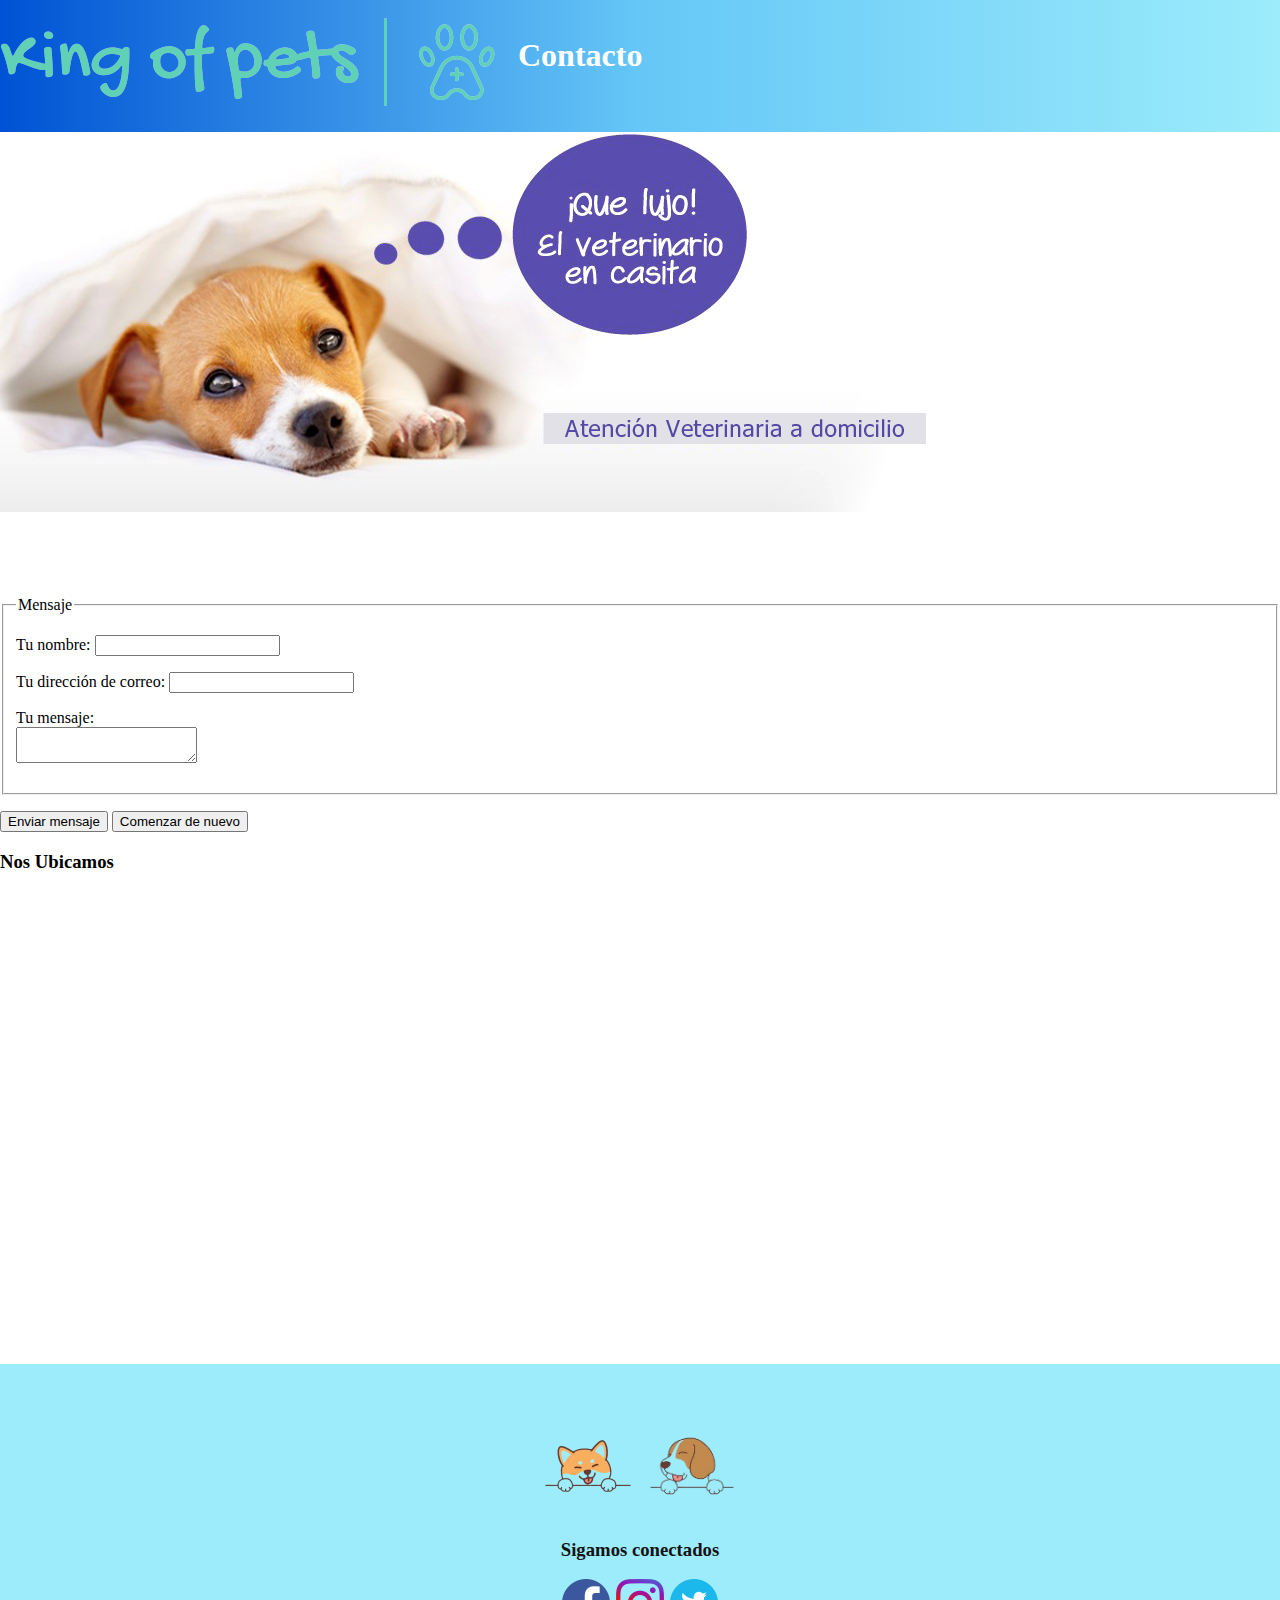
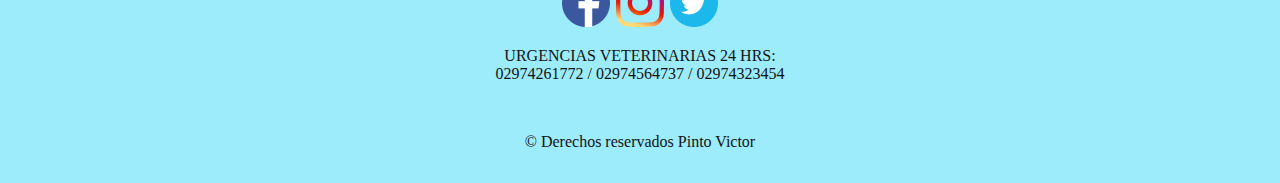
<file: Contacto.html>
<!DOCTYPE html>
<html lang="en">
<head>
    <meta charset="UTF-8">
    <meta http-equiv="X-UA-Compatible" content="IE=edge">
    <meta name="viewport" content="width=device-width, initial-scale=1.0">
    <title>Contacto</title>
  
    <link rel="stylesheet"  href="estilo.css">
    <link href="https://cdn.jsdelivr.net/npm/bootstrap@5.1.3/dist/css/bootstrap.min.css" rel="stylesheet" integrity="sha384-1BmE4kWBq78iYhFldvKuhfTAU6auU8tT94WrHftjDbrCEXSU1oBoqyl2QvZ6jIW3" crossorigin="anonymous">
</head>
<body>

    <header class="Barra"> 
        <a href="index.html" target="blank"> <img src="./Imagen/logo_small.png"/></a>
        <h1> Contacto </h1>
        <nav>
            <ul>  
    
            </ul>
        </nav>
         </header>
        

         <img src="./Imagen/2044578-atencionveterinaria-01-c20ad.jpg"/>
<main>
    <h1>Formulario</h1>


<form action="../../form-result.php" target="_blank">

  <fieldset>

    <legend>Mensaje</legend>

    <p><label>Tu nombre: <input type="text" name="nombre"></label></p>

    <p><label>Tu dirección de correo: <input type="text" name="correo"></label></p>

    <p>

      <label>

        Tu mensaje:<br>

        <textarea name="mensaje"></textarea>

      </label>

    </p>

  </fieldset>

  <p>

    <input type="submit" class="btn btn-outline-primary" value="Enviar mensaje">

    <input type="reset" class="btn btn-outline-primary" value="Comenzar de nuevo">

    

  </p>

</form>

      <!-- <button type="button" class="btn btn-primary">Enviar</button> -->

    <h3>Nos Ubicamos </h3>

    <iframe src="https://www.google.com/maps/embed?pb=!1m18!1m12!1m3!1d177901.5662384868!2d-67.64134876361605!3d-45.83704841229255!2m3!1f0!2f0!3f0!3m2!1i1024!2i768!4f13.1!3m3!1m2!1s0xbde4544de04824f5%3A0x5d9f7f8e3bb8ee4b!2sComodoro%20Rivadavia%2C%20Chubut!5e0!3m2!1ses!2sar!4v1632747287653!5m2!1ses!2sar"
    width="600"
     height="450" 
     style="border:0;" 
     allowfullscreen="" 
     loading="lazy"></iframe>

     <br></br>

     </main>



     <div class="f1">
        <footer>
        
            <br></br>
        
            <img class="p1" src="./Imagen/descarga__1_-removebg-preview.png"/> 
            <img class="p1" src="./Imagen/descargaaaaa_-removebg-preview.png"/> 
        
            <h3> Sigamos conectados </h3>
            <a href="https://www.facebook.com/" target="blank"> <img src="./Imagen/3225194_app_facebook_logo_media_popular_icon.png"/> </a>
            
            <a href="https://www.instagram.com/?hl=es" target="blank"> <img src="./Imagen/5296765_camera_instagram_instagram logo_icon.png"/> </a>
            
            <a href="https://twitter.com/?lang=es" target="blank"> <img src="./Imagen/294709_circle_twitter_icon.png"/></a>
          
        
        
            <p>URGENCIAS VETERINARIAS 24 HRS:
                <br>
            02974261772 / 02974564737 / 02974323454
            </p>
                <br>
            <p>  &copy Derechos reservados Pinto Victor </p>
           </footer>
        
        </div>


</body>
</html>






</body>
</html>
</file>
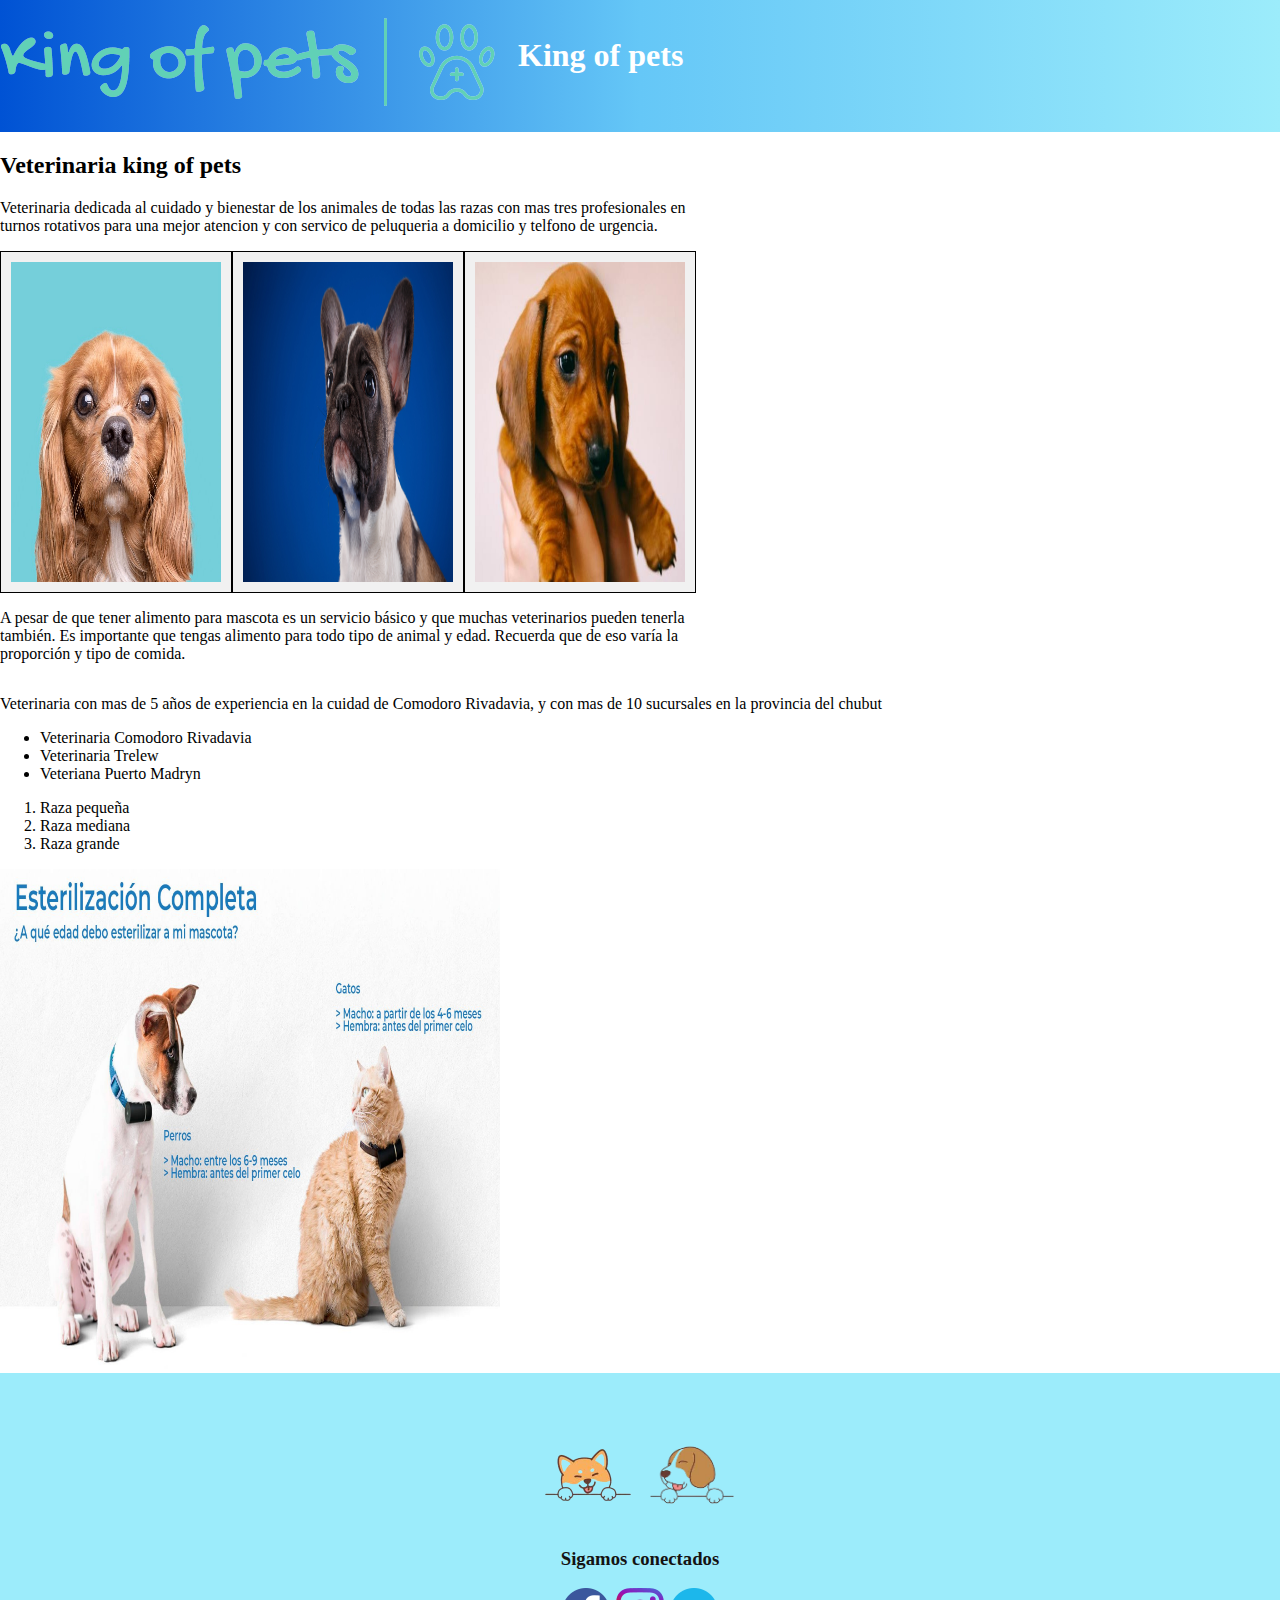
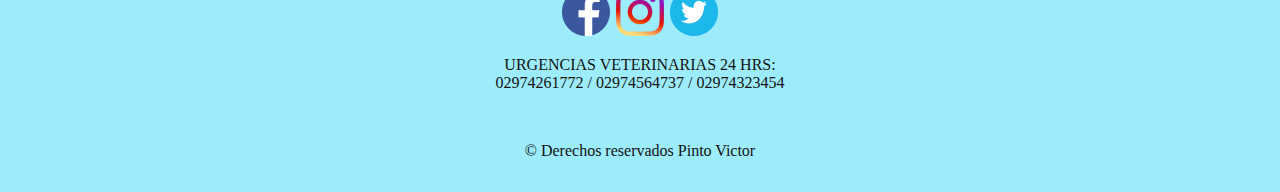
<file: Inicio.html>
<!DOCTYPE html> 
<html lang="en"> <!--Etiqueta de apertura-->

<head>  <!--Configurar el documento-->
    <meta charset="UTF-8">
    <meta http-equiv="X-UA-Compatible" content="IE=edge">
    <meta name="viewport" content="width=device-width, initial-scale=1.0">
    <title> Informacion del curso</title> 


    <link href="https://cdn.jsdelivr.net/npm/bootstrap@5.1.3/dist/css/bootstrap.min.css" rel="stylesheet" integrity="sha384-1BmE4kWBq78iYhFldvKuhfTAU6auU8tT94WrHftjDbrCEXSU1oBoqyl2QvZ6jIW3" crossorigin="anonymous">
          <link rel="stylesheet" type="text/css" href="estilo.css">
</head>

<body>  
   

<header class="Barra"> 

    <a href="index.html" target="blank"> <img src="./Imagen/logo_small.png"/></a> 
    <h1> King of pets </h1>
 
    <nav>
        <ul>
      
        </ul>
    </nav>
     </header>

    
<main>


    <div class="grip">

        <main>

        <div class="del"> 
        <h2>Veterinaria king of pets</h2>

        <p >
            Veterinaria dedicada al cuidado y bienestar de los animales de todas las razas 
            con mas tres profesionales en turnos rotativos para una mejor atencion y 
            con servico de peluqueria a domicilio y telfono de urgencia.
        </p>
        
        <div class="tres">

            <img class="d1" src="./Imagen/destacado-home-3 (1).jpg"/>
            <img class="d2" src="Imagen/French_Bulldog_Dogs_Glance_Colored_background_536681_2560x1440.jpg"/>
            <img class="d3" src="./Imagen/salperr5fa44edc17fbd.jpg"/>


        </div>

         </div>

         <p>
            <p>
                A pesar de que tener alimento para mascota es un servicio básico y que muchas veterinarios pueden tenerla también.
                Es importante que tengas alimento para todo tipo de animal y edad. Recuerda que de eso varía la proporción y 
                tipo de comida.
    
                </p>

                </div>

<!--Parrafo -->

<p> 
    Veterinaria con mas de 5 años de experiencia en la cuidad de Comodoro Rivadavia,
    y con mas de 10 sucursales en la provincia del chubut
</p>


<!--listas desordenada -->
<ul>
    <li> Veterinaria Comodoro Rivadavia</li>
    <li> Veterinaria Trelew</li>
    <li> Veteriana Puerto Madryn</li>
</ul>
<!--listas ordenada -->
<ol>
    <li> Raza pequeña</li>
    <li> Raza mediana</li>
    <li> Raza grande</li>
</ol>

<img class="d4" src="./Imagen/esterilizacion-para-perros-y-gatos-veterinaria-chicureo_1800x1000 (1).jpg"/>

<div class="f1">
    <footer>
       
        
        <div class="container">
    
        <br></br>
    
        <img class="p1" src="./Imagen/descarga__1_-removebg-preview.png"/> 
        <img class="p1" src="./Imagen/descargaaaaa_-removebg-preview.png"/> 
    
        <h3> Sigamos conectados </h3>
        <a href="https://www.facebook.com/" target="blank"> <img src="./Imagen/3225194_app_facebook_logo_media_popular_icon.png"/> </a>
        
        <a href="https://www.instagram.com/?hl=es" target="blank"> <img src="./Imagen/5296765_camera_instagram_instagram logo_icon.png"/> </a>
        
        <a href="https://twitter.com/?lang=es" target="blank"> <img src="./Imagen/294709_circle_twitter_icon.png"/></a>
      
    
    
        <p>URGENCIAS VETERINARIAS 24 HRS:
            <br>
        02974261772 / 02974564737 / 02974323454
        </p>
            <br>
        <p>  &copy Derechos reservados Pinto Victor </p>

    </div>
       </footer>
    
    </div>
</body>
</html>
</file>
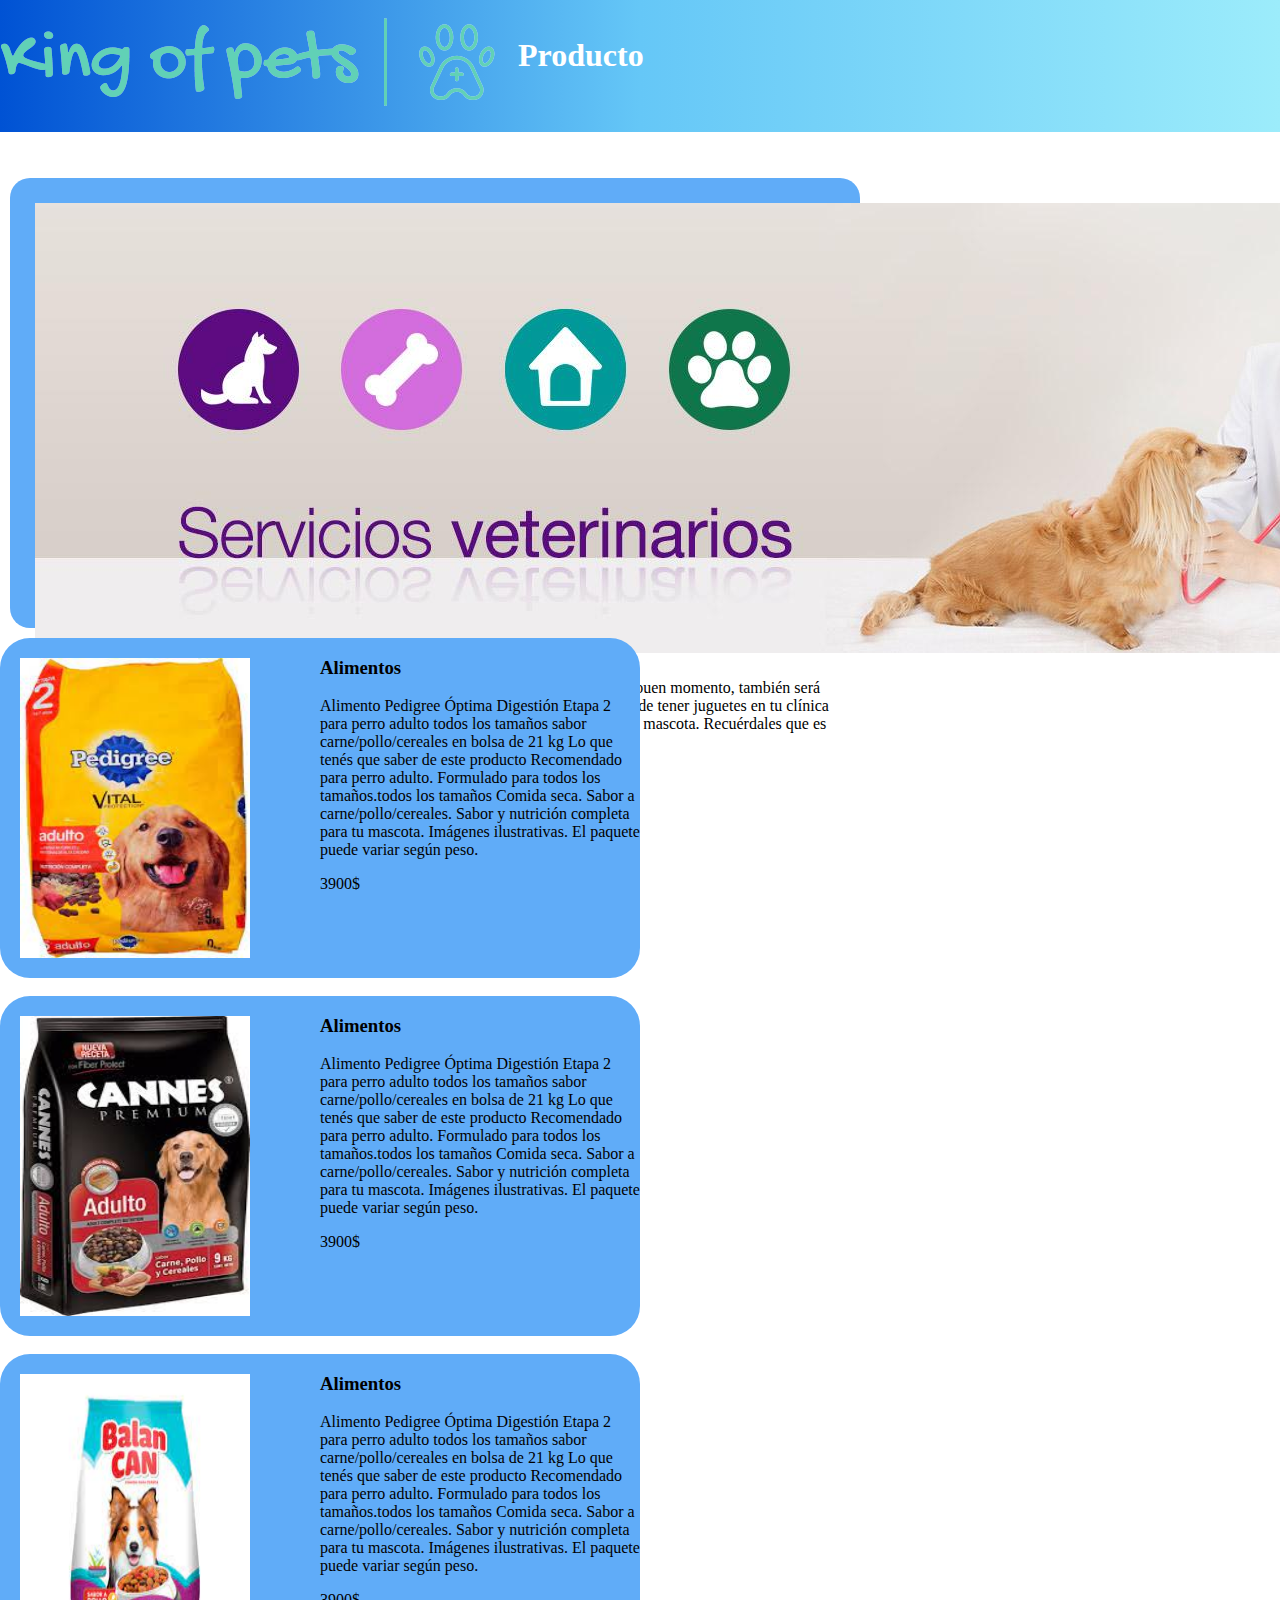
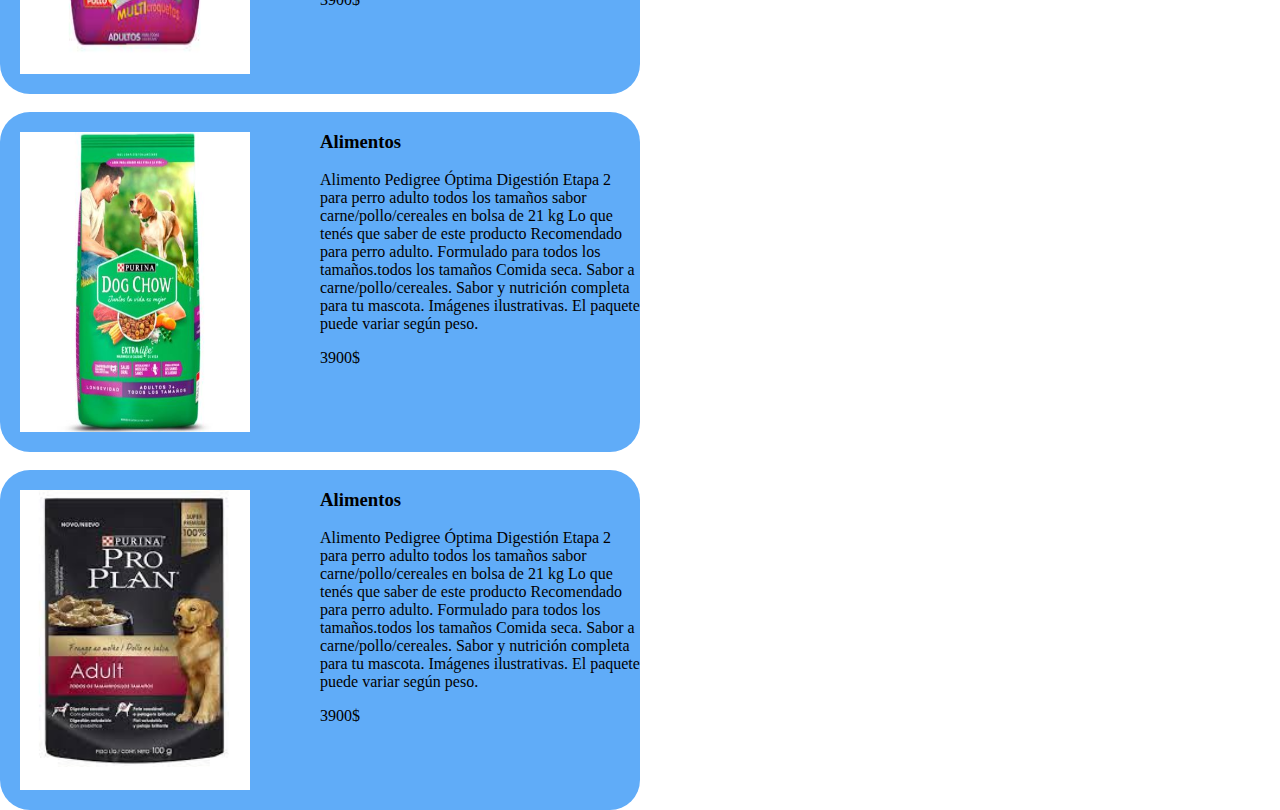
<file: opcion.html>
<!DOCTYPE html>
<html lang="en">
<head>
    <meta charset="UTF-8">
    <meta http-equiv="X-UA-Compatible" content="IE=edge">
    <meta name="viewport" content="width=device-width, initial-scale=1.0">
    <title>Document</title>

    <link href="https://cdn.jsdelivr.net/npm/bootstrap@5.1.3/dist/css/bootstrap.min.css" rel="stylesheet" integrity="sha384-1BmE4kWBq78iYhFldvKuhfTAU6auU8tT94WrHftjDbrCEXSU1oBoqyl2QvZ6jIW3" crossorigin="anonymous">
    <link rel="stylesheet"  href="estilo.css">
</head>
<body>


    <header class="Barra">
    
        <a href="index.html" target="blank"> <img src="./Imagen/logo_small.png"/></a>
        <h1> Producto</h1>
    
      
        </header>
       
    <br>
    <br>
    
        <div class="card" style="width: 50rem;height: 400px;border-radius: 20px;background-color: #60acf8; margin: 10px;padding: 25px;" >
          <img src="./Imagen/201645-leones-veterinaria-banner7ba6.jpg" class="card-img-top" alt="...">
          <div class="card-body">
            <h5 class="card-title"></h5>
            <p class="card-text">Los juguetes para los animales además de ser una manera de distraerlos y hacer que pasen un buen momento, 
              también será de gran ayuda para que el cachorro estimule su agilidad y fortalecer su salud dental.
              Lo mejor de tener juguetes en tu clínica veterinaria es que podrás aconsejar a los dueños y hacer 
              que compren el más adecuado para su mascota. Recuérdales que es importante pensar en el bienestar del cachorro para que su crecimiento sea el mejor</p>
                </div>
        </div>



        

<div class="ult">

    <div class="option">
        <img src="./Imagen/images (2).jfif" alt="" class="po1">
        <div class="container">
          <h3>Alimentos</h3>
          <p class="text">
            Alimento Pedigree Óptima Digestión Etapa 2 para perro adulto todos los tamaños sabor carne/pollo/cereales en bolsa de 21 kg
            Lo que tenés que saber de este producto
            Recomendado para perro adulto.
            Formulado para todos los tamaños.todos los tamaños
            Comida seca.
            Sabor a carne/pollo/cereales.
            Sabor y nutrición completa para tu mascota.
            Imágenes ilustrativas. El paquete puede variar según peso.</p>
          <p class="precio">3900$</p>
        </div>
        </div>

        <br>

        <div class="option">
            <img src="./Imagen/descarga (1).jfif" alt="" class="po1">
            <div class="container">
              <h3>Alimentos</h3>
              <p class="text">
                Alimento Pedigree Óptima Digestión Etapa 2 para perro adulto todos los tamaños sabor carne/pollo/cereales en bolsa de 21 kg
                Lo que tenés que saber de este producto
                Recomendado para perro adulto.
                Formulado para todos los tamaños.todos los tamaños
                Comida seca.
                Sabor a carne/pollo/cereales.
                Sabor y nutrición completa para tu mascota.
                Imágenes ilustrativas. El paquete puede variar según peso.</p>
              <p class="precio">3900$</p>
            </div>
            </div>
            <br>
    
            <div class="option">
                <img src="./Imagen/descarga (2).jfif" alt="" class="po1">
                <div class="container">
                  <h3>Alimentos</h3>
                  <p class="text">
                    Alimento Pedigree Óptima Digestión Etapa 2 para perro adulto todos los tamaños sabor carne/pollo/cereales en bolsa de 21 kg
                    Lo que tenés que saber de este producto
                    Recomendado para perro adulto.
                    Formulado para todos los tamaños.todos los tamaños
                    Comida seca.
                    Sabor a carne/pollo/cereales.
                    Sabor y nutrición completa para tu mascota.
                    Imágenes ilustrativas. El paquete puede variar según peso.</p>
                  <p class="precio">3900$</p>
                </div>
                </div>
                <br>
        
                <div class="option">
                    <img src="./Imagen/M_ok3076.jpg" alt="" class="po1">
                    <div class="container">
                      <h3>Alimentos</h3>
                      <p class="text">
                        Alimento Pedigree Óptima Digestión Etapa 2 para perro adulto todos los tamaños sabor carne/pollo/cereales en bolsa de 21 kg
                        Lo que tenés que saber de este producto
                        Recomendado para perro adulto.
                        Formulado para todos los tamaños.todos los tamaños
                        Comida seca.
                        Sabor a carne/pollo/cereales.
                        Sabor y nutrición completa para tu mascota.
                        Imágenes ilustrativas. El paquete puede variar según peso.</p>
                      <p class="precio">3900$</p>
                    </div>
                    </div>
                    <br>

                    <div class="option">
                        <img src="./Imagen/Plan es (2).jfif" alt="" class="po1">
                        <div class="container">
                          <h3>Alimentos</h3>
                          <p class="text">
                            Alimento Pedigree Óptima Digestión Etapa 2 para perro adulto todos los tamaños sabor carne/pollo/cereales en bolsa de 21 kg
                            Lo que tenés que saber de este producto
                            Recomendado para perro adulto.
                            Formulado para todos los tamaños.todos los tamaños
                            Comida seca.
                            Sabor a carne/pollo/cereales.
                            Sabor y nutrición completa para tu mascota.
                            Imágenes ilustrativas. El paquete puede variar según peso.</p>
                          <p class="precio">3900$</p>
                        </div>
                        </div>
            


                    
    
        
    </div>

    <script src="https://cdn.jsdelivr.net/npm/@popperjs/core@2.10.2/dist/umd/popper.min.js" integrity="sha384-7+zCNj/IqJ95wo16oMtfsKbZ9ccEh31eOz1HGyDuCQ6wgnyJNSYdrPa03rtR1zdB" crossorigin="anonymous"></script>
    <script src="https://cdn.jsdelivr.net/npm/bootstrap@5.1.3/dist/js/bootstrap.min.js" integrity="sha384-QJHtvGhmr9XOIpI6YVutG+2QOK9T+ZnN4kzFN1RtK3zEFEIsxhlmWl5/YESvpZ13" crossorigin="anonymous"></script>
</body>
</html>
</file>
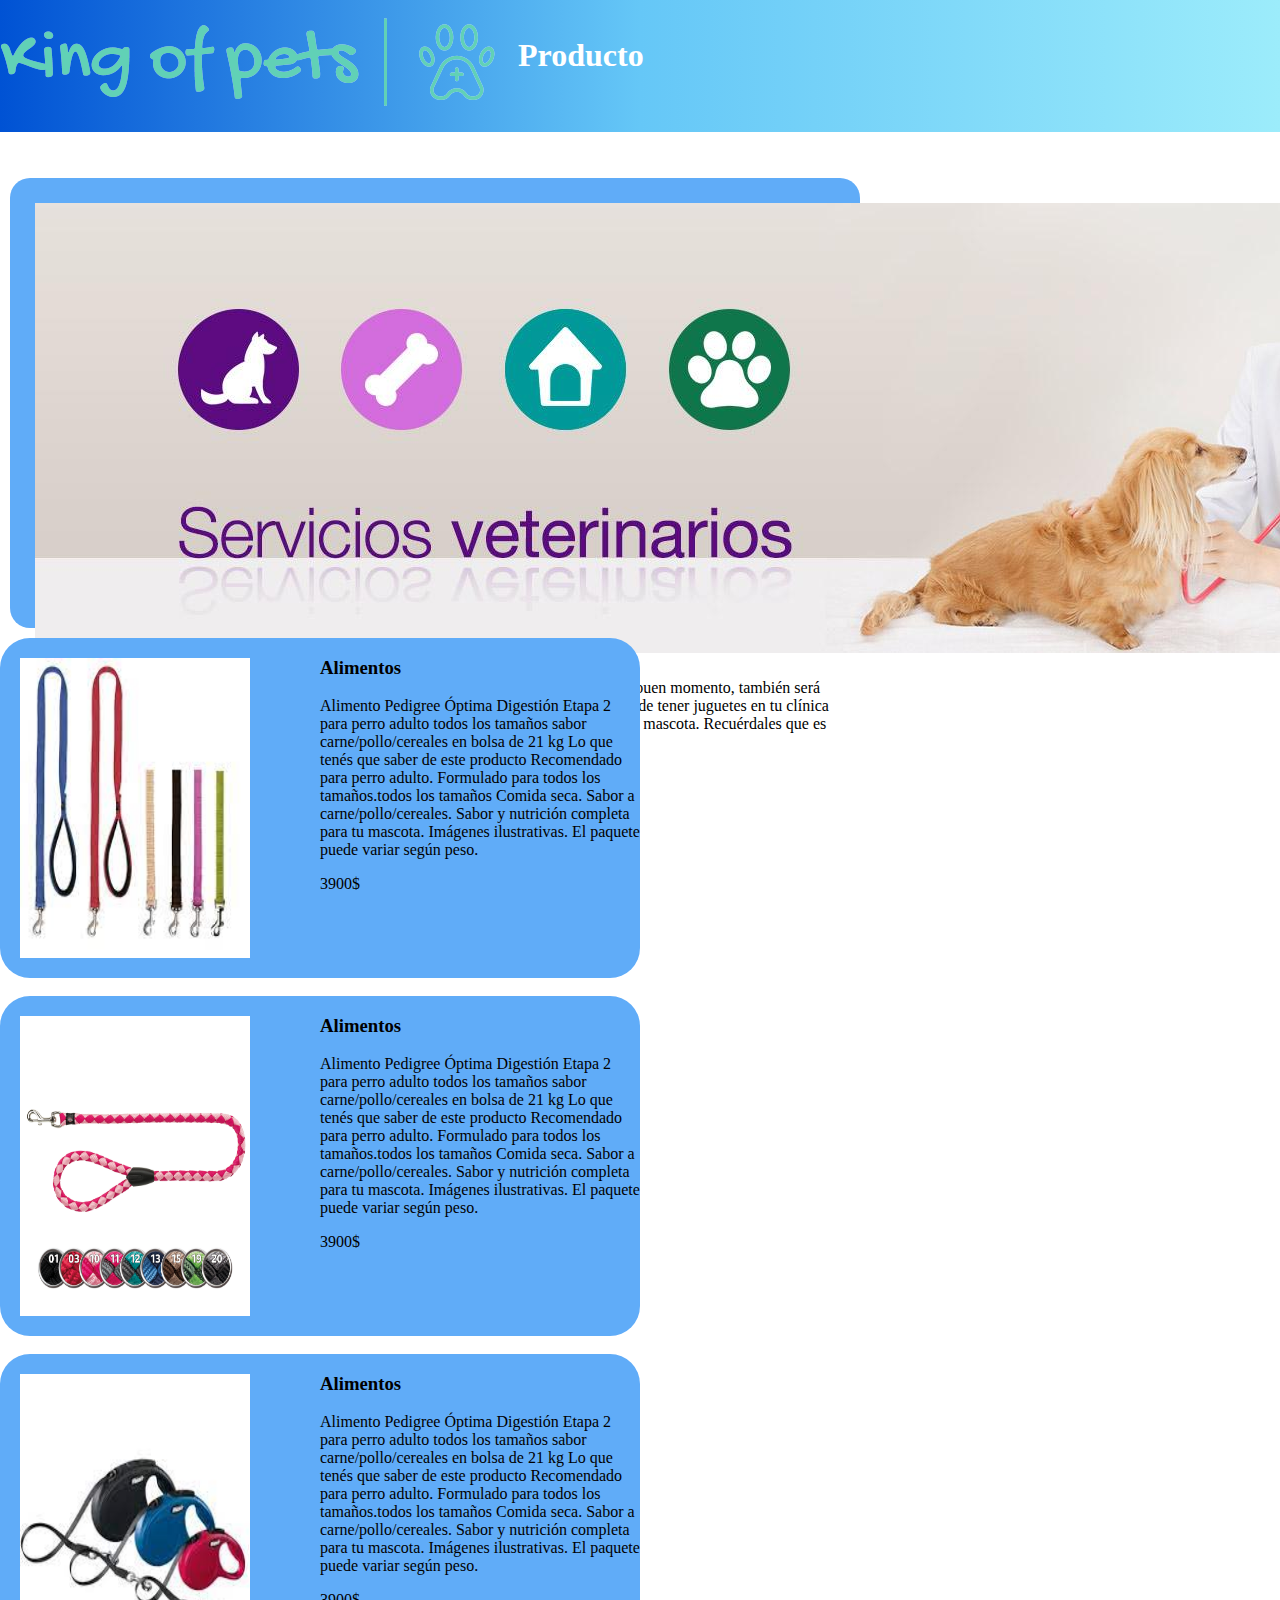
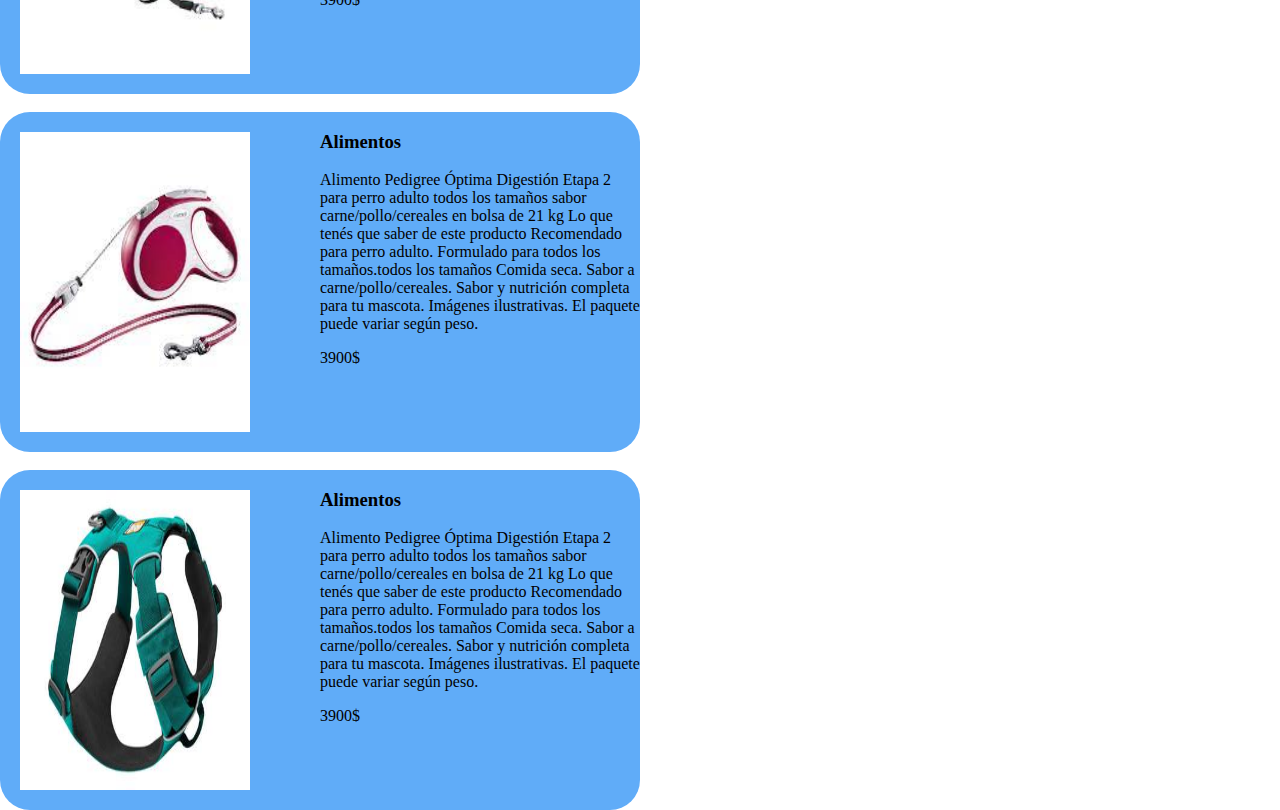
<file: opcion2.html>
<!DOCTYPE html>
<html lang="en">
<head>
    <meta charset="UTF-8">
    <meta http-equiv="X-UA-Compatible" content="IE=edge">
    <meta name="viewport" content="width=device-width, initial-scale=1.0">
    <title>Document</title>
    <link href="https://cdn.jsdelivr.net/npm/bootstrap@5.1.3/dist/css/bootstrap.min.css" rel="stylesheet" integrity="sha384-1BmE4kWBq78iYhFldvKuhfTAU6auU8tT94WrHftjDbrCEXSU1oBoqyl2QvZ6jIW3" crossorigin="anonymous">
    <link rel="stylesheet"  href="estilo.css">
</head>
<body>
    


    <header class="Barra">
    
        <a href="index.html" target="blank"> <img src="./Imagen/logo_small.png"/></a>
        <h1> Producto</h1>
    
      
        </header>
       
    <br>
    <br>
    
        <div class="card" style="width: 50rem;height: 400px;border-radius: 20px;background-color: #60acf8; margin: 10px;padding: 25px;" >
          <img src="./Imagen/201645-leones-veterinaria-banner7ba6.jpg" class="card-img-top" alt="...">
          <div class="card-body">
            <h5 class="card-title"></h5>
            <p class="card-text">Los juguetes para los animales además de ser una manera de distraerlos y hacer que pasen un buen momento, 
              también será de gran ayuda para que el cachorro estimule su agilidad y fortalecer su salud dental.
              Lo mejor de tener juguetes en tu clínica veterinaria es que podrás aconsejar a los dueños y hacer 
              que compren el más adecuado para su mascota. Recuérdales que es importante pensar en el bienestar del cachorro para que su crecimiento sea el mejor</p>
                </div>
        </div>



        

<div class="ult">

    <div class="option">
        <img src="./Imagen/images.jfif" alt="" class="po1">
        <div class="container">
          <h3>Alimentos</h3>
          <p class="text">
            Alimento Pedigree Óptima Digestión Etapa 2 para perro adulto todos los tamaños sabor carne/pollo/cereales en bolsa de 21 kg
            Lo que tenés que saber de este producto
            Recomendado para perro adulto.
            Formulado para todos los tamaños.todos los tamaños
            Comida seca.
            Sabor a carne/pollo/cereales.
            Sabor y nutrición completa para tu mascota.
            Imágenes ilustrativas. El paquete puede variar según peso.</p>
          <p class="precio">3900$</p>
        </div>
        </div>

        <br>

        <div class="option">
            <img src="./Imagen/PHO_PRO_GROUP_Cavo-143401-144220-2.jpg" alt="" class="po1">
            <div class="container">
              <h3>Alimentos</h3>
              <p class="text">
                Alimento Pedigree Óptima Digestión Etapa 2 para perro adulto todos los tamaños sabor carne/pollo/cereales en bolsa de 21 kg
                Lo que tenés que saber de este producto
                Recomendado para perro adulto.
                Formulado para todos los tamaños.todos los tamaños
                Comida seca.
                Sabor a carne/pollo/cereales.
                Sabor y nutrición completa para tu mascota.
                Imágenes ilustrativas. El paquete puede variar según peso.</p>
              <p class="precio">3900$</p>
            </div>
            </div>
            <br>
    
            <div class="option">
                <img src="./Imagen/corraa larga.jfif" alt="" class="po1">
                <div class="container">
                  <h3>Alimentos</h3>
                  <p class="text">
                    Alimento Pedigree Óptima Digestión Etapa 2 para perro adulto todos los tamaños sabor carne/pollo/cereales en bolsa de 21 kg
                    Lo que tenés que saber de este producto
                    Recomendado para perro adulto.
                    Formulado para todos los tamaños.todos los tamaños
                    Comida seca.
                    Sabor a carne/pollo/cereales.
                    Sabor y nutrición completa para tu mascota.
                    Imágenes ilustrativas. El paquete puede variar según peso.</p>
                  <p class="precio">3900$</p>
                </div>
                </div>
                <br>
        
                <div class="option">
                    <img src="./Imagen/correa rosa.jfif" alt="" class="po1">
                    <div class="container">
                      <h3>Alimentos</h3>
                      <p class="text">
                        Alimento Pedigree Óptima Digestión Etapa 2 para perro adulto todos los tamaños sabor carne/pollo/cereales en bolsa de 21 kg
                        Lo que tenés que saber de este producto
                        Recomendado para perro adulto.
                        Formulado para todos los tamaños.todos los tamaños
                        Comida seca.
                        Sabor a carne/pollo/cereales.
                        Sabor y nutrición completa para tu mascota.
                        Imágenes ilustrativas. El paquete puede variar según peso.</p>
                      <p class="precio">3900$</p>
                    </div>
                    </div>
                    <br>

                    <div class="option">
                        <img src="./Imagen/Correaa-30502-Front-Range-Harness-Aurora-Teal-Right-Studio_384x256.jpg" alt="" class="po1">
                        <div class="container">
                          <h3>Alimentos</h3>
                          <p class="text">
                            Alimento Pedigree Óptima Digestión Etapa 2 para perro adulto todos los tamaños sabor carne/pollo/cereales en bolsa de 21 kg
                            Lo que tenés que saber de este producto
                            Recomendado para perro adulto.
                            Formulado para todos los tamaños.todos los tamaños
                            Comida seca.
                            Sabor a carne/pollo/cereales.
                            Sabor y nutrición completa para tu mascota.
                            Imágenes ilustrativas. El paquete puede variar según peso.</p>
                          <p class="precio">3900$</p>
                        </div>
                        </div>
                        
    
        
    </div>



    <script src="https://cdn.jsdelivr.net/npm/@popperjs/core@2.10.2/dist/umd/popper.min.js" integrity="sha384-7+zCNj/IqJ95wo16oMtfsKbZ9ccEh31eOz1HGyDuCQ6wgnyJNSYdrPa03rtR1zdB" crossorigin="anonymous"></script>
    <script src="https://cdn.jsdelivr.net/npm/bootstrap@5.1.3/dist/js/bootstrap.min.js" integrity="sha384-QJHtvGhmr9XOIpI6YVutG+2QOK9T+ZnN4kzFN1RtK3zEFEIsxhlmWl5/YESvpZ13" crossorigin="anonymous"></script>
</body>
</html>
</file>
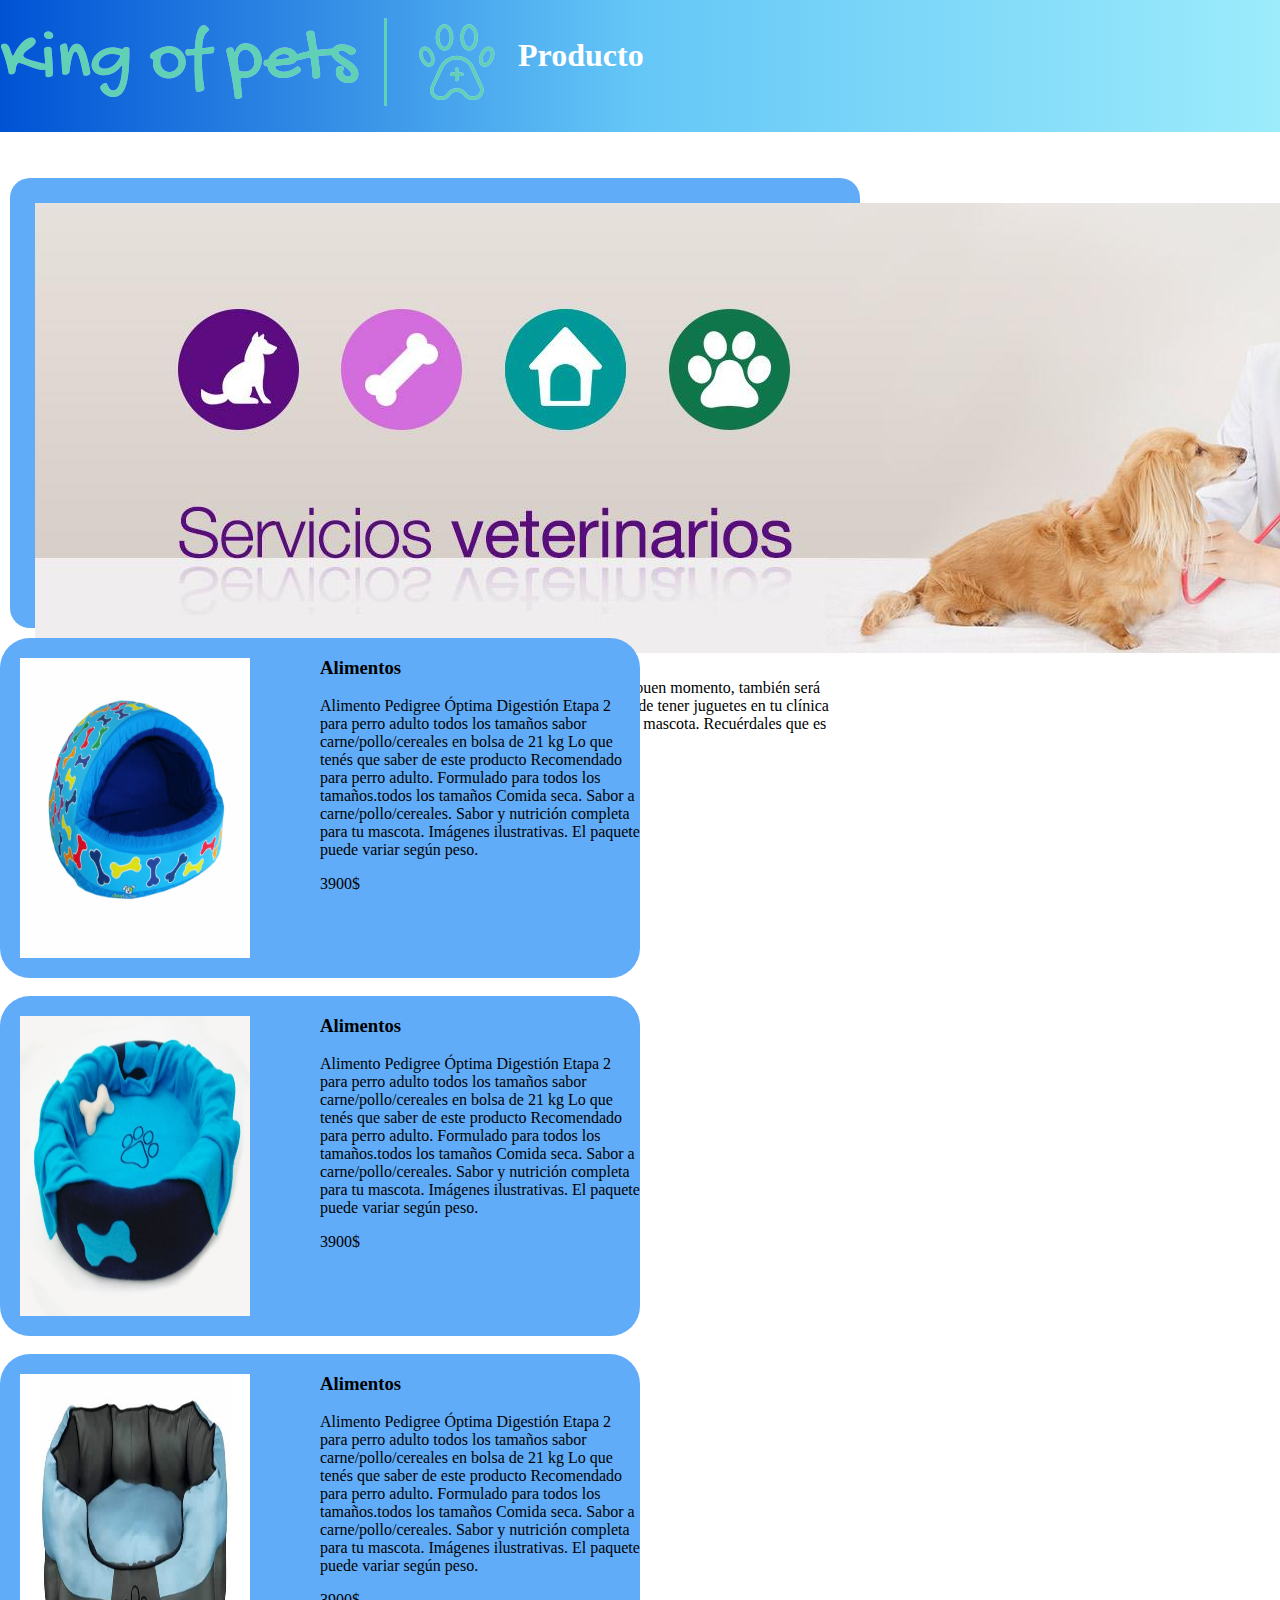
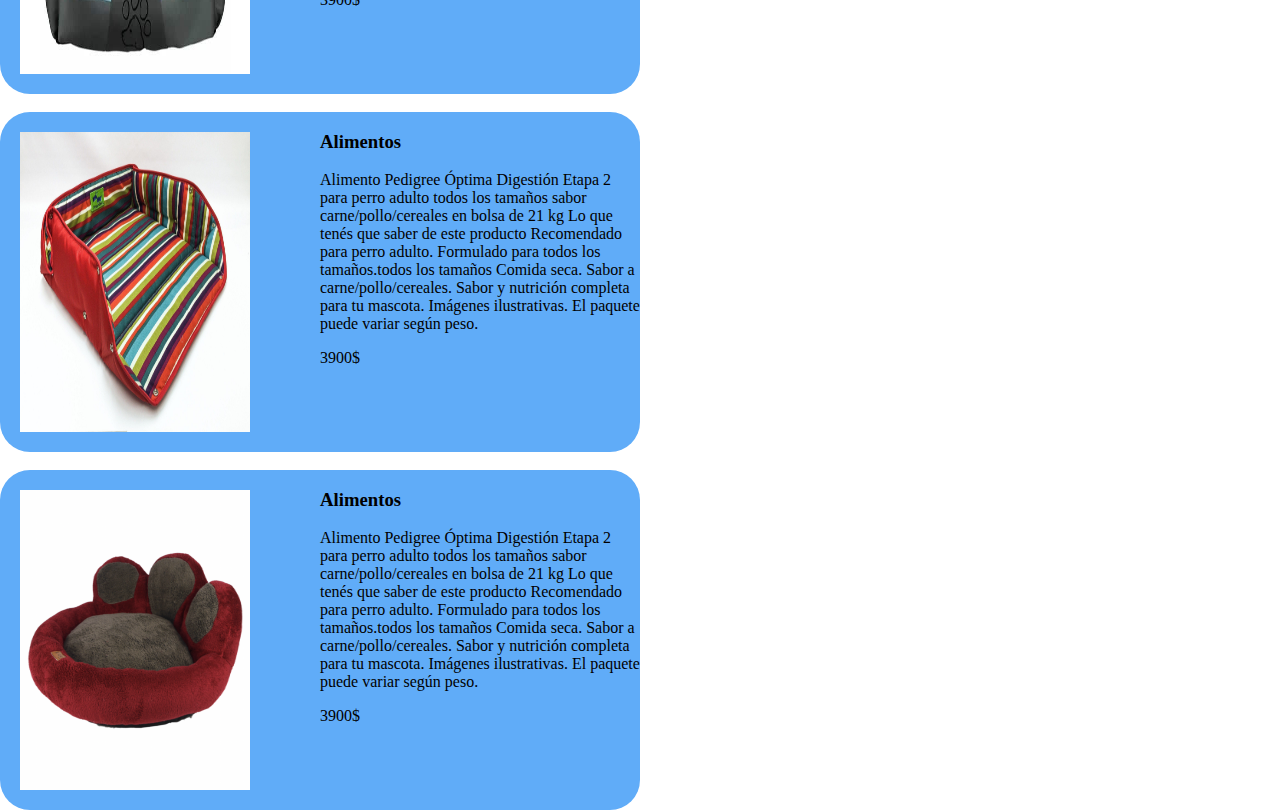
<file: opcion3.html>
<!DOCTYPE html>
<html lang="en">
<head>
    <meta charset="UTF-8">
    <meta http-equiv="X-UA-Compatible" content="IE=edge">
    <meta name="viewport" content="width=device-width, initial-scale=1.0">
    <title>Document</title>

    <link href="https://cdn.jsdelivr.net/npm/bootstrap@5.1.3/dist/css/bootstrap.min.css" rel="stylesheet" integrity="sha384-1BmE4kWBq78iYhFldvKuhfTAU6auU8tT94WrHftjDbrCEXSU1oBoqyl2QvZ6jIW3" crossorigin="anonymous">
    <link rel="stylesheet"  href="estilo.css">
</head>
<body>
    

    <header class="Barra">
    
        <a href="index.html" target="blank"> <img src="./Imagen/logo_small.png"/></a>
        <h1> Producto</h1>
    
      
        </header>
       
    <br>
    <br>
    
        <div class="card" style="width: 50rem;height: 400px;border-radius: 20px;background-color: #60acf8; margin: 10px;padding: 25px;" >
          <img src="./Imagen/201645-leones-veterinaria-banner7ba6.jpg" class="card-img-top" alt="...">
          <div class="card-body">
            <h5 class="card-title"></h5>
            <p class="card-text">Los juguetes para los animales además de ser una manera de distraerlos y hacer que pasen un buen momento, 
              también será de gran ayuda para que el cachorro estimule su agilidad y fortalecer su salud dental.
              Lo mejor de tener juguetes en tu clínica veterinaria es que podrás aconsejar a los dueños y hacer 
              que compren el más adecuado para su mascota. Recuérdales que es importante pensar en el bienestar del cachorro para que su crecimiento sea el mejor</p>
                </div>
        </div>



        

<div class="ult">

    <div class="option">
        <img src="./Imagen/camma_3_0_303020060_4_.jpg" alt="" class="po1">
        <div class="container">
          <h3>Alimentos</h3>
          <p class="text">
            Alimento Pedigree Óptima Digestión Etapa 2 para perro adulto todos los tamaños sabor carne/pollo/cereales en bolsa de 21 kg
            Lo que tenés que saber de este producto
            Recomendado para perro adulto.
            Formulado para todos los tamaños.todos los tamaños
            Comida seca.
            Sabor a carne/pollo/cereales.
            Sabor y nutrición completa para tu mascota.
            Imágenes ilustrativas. El paquete puede variar según peso.</p>
          <p class="precio">3900$</p>
        </div>
        </div>

        <br>

        <div class="option">
            <img src="./Imagen/macaaaae875d1b30a706cb36ce406af67e1.jpg" alt="" class="po1">
            <div class="container">
              <h3>Alimentos</h3>
              <p class="text">
                Alimento Pedigree Óptima Digestión Etapa 2 para perro adulto todos los tamaños sabor carne/pollo/cereales en bolsa de 21 kg
                Lo que tenés que saber de este producto
                Recomendado para perro adulto.
                Formulado para todos los tamaños.todos los tamaños
                Comida seca.
                Sabor a carne/pollo/cereales.
                Sabor y nutrición completa para tu mascota.
                Imágenes ilustrativas. El paquete puede variar según peso.</p>
              <p class="precio">3900$</p>
            </div>
            </div>
            <br>
    
            <div class="option">
                <img src="./Imagen/accesorios-perros-camas.jpg" alt="" class="po1">
                <div class="container">
                  <h3>Alimentos</h3>
                  <p class="text">
                    Alimento Pedigree Óptima Digestión Etapa 2 para perro adulto todos los tamaños sabor carne/pollo/cereales en bolsa de 21 kg
                    Lo que tenés que saber de este producto
                    Recomendado para perro adulto.
                    Formulado para todos los tamaños.todos los tamaños
                    Comida seca.
                    Sabor a carne/pollo/cereales.
                    Sabor y nutrición completa para tu mascota.
                    Imágenes ilustrativas. El paquete puede variar según peso.</p>
                  <p class="precio">3900$</p>
                </div>
                </div>
                <br>
        
                <div class="option">
                    <img src="./Imagen/camapp820cf272a5d7e173efb.jpg" alt="" class="po1">
                    <div class="container">
                      <h3>Alimentos</h3>
                      <p class="text">
                        Alimento Pedigree Óptima Digestión Etapa 2 para perro adulto todos los tamaños sabor carne/pollo/cereales en bolsa de 21 kg
                        Lo que tenés que saber de este producto
                        Recomendado para perro adulto.
                        Formulado para todos los tamaños.todos los tamaños
                        Comida seca.
                        Sabor a carne/pollo/cereales.
                        Sabor y nutrición completa para tu mascota.
                        Imágenes ilustrativas. El paquete puede variar según peso.</p>
                      <p class="precio">3900$</p>
                    </div>
                    </div>
                    <br>

                    <div class="option">
                        <img src="./Imagen/ca449259-000000000004524607-1-c1200Wx1200H.png" alt="" class="po1">
                        <div class="container">
                          <h3>Alimentos</h3>
                          <p class="text">
                            Alimento Pedigree Óptima Digestión Etapa 2 para perro adulto todos los tamaños sabor carne/pollo/cereales en bolsa de 21 kg
                            Lo que tenés que saber de este producto
                            Recomendado para perro adulto.
                            Formulado para todos los tamaños.todos los tamaños
                            Comida seca.
                            Sabor a carne/pollo/cereales.
                            Sabor y nutrición completa para tu mascota.
                            Imágenes ilustrativas. El paquete puede variar según peso.</p>
                          <p class="precio">3900$</p>
                        </div>
                        </div>
                        
    
        
    </div>






    <script src="https://cdn.jsdelivr.net/npm/@popperjs/core@2.10.2/dist/umd/popper.min.js" integrity="sha384-7+zCNj/IqJ95wo16oMtfsKbZ9ccEh31eOz1HGyDuCQ6wgnyJNSYdrPa03rtR1zdB" crossorigin="anonymous"></script>
    <script src="https://cdn.jsdelivr.net/npm/bootstrap@5.1.3/dist/js/bootstrap.min.js" integrity="sha384-QJHtvGhmr9XOIpI6YVutG+2QOK9T+ZnN4kzFN1RtK3zEFEIsxhlmWl5/YESvpZ13" crossorigin="anonymous"></script>

</body>
</html>
</file>
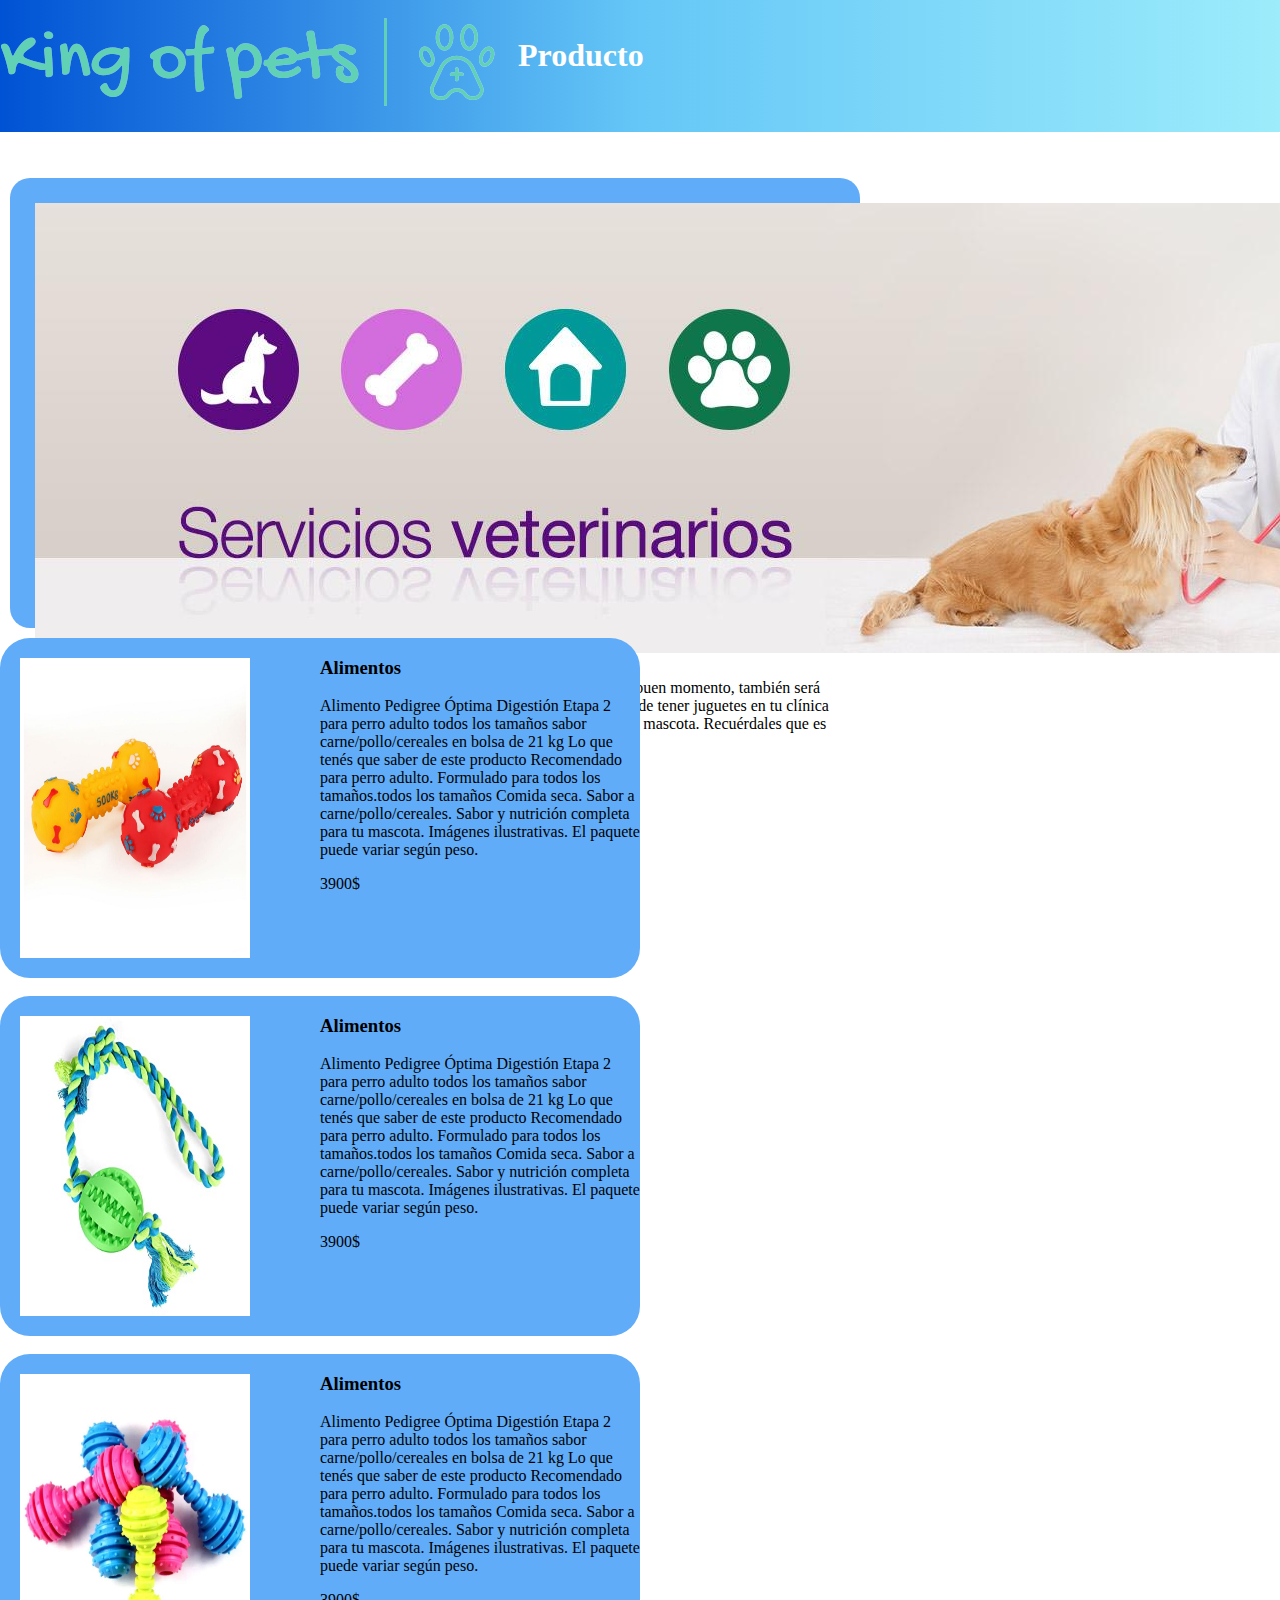
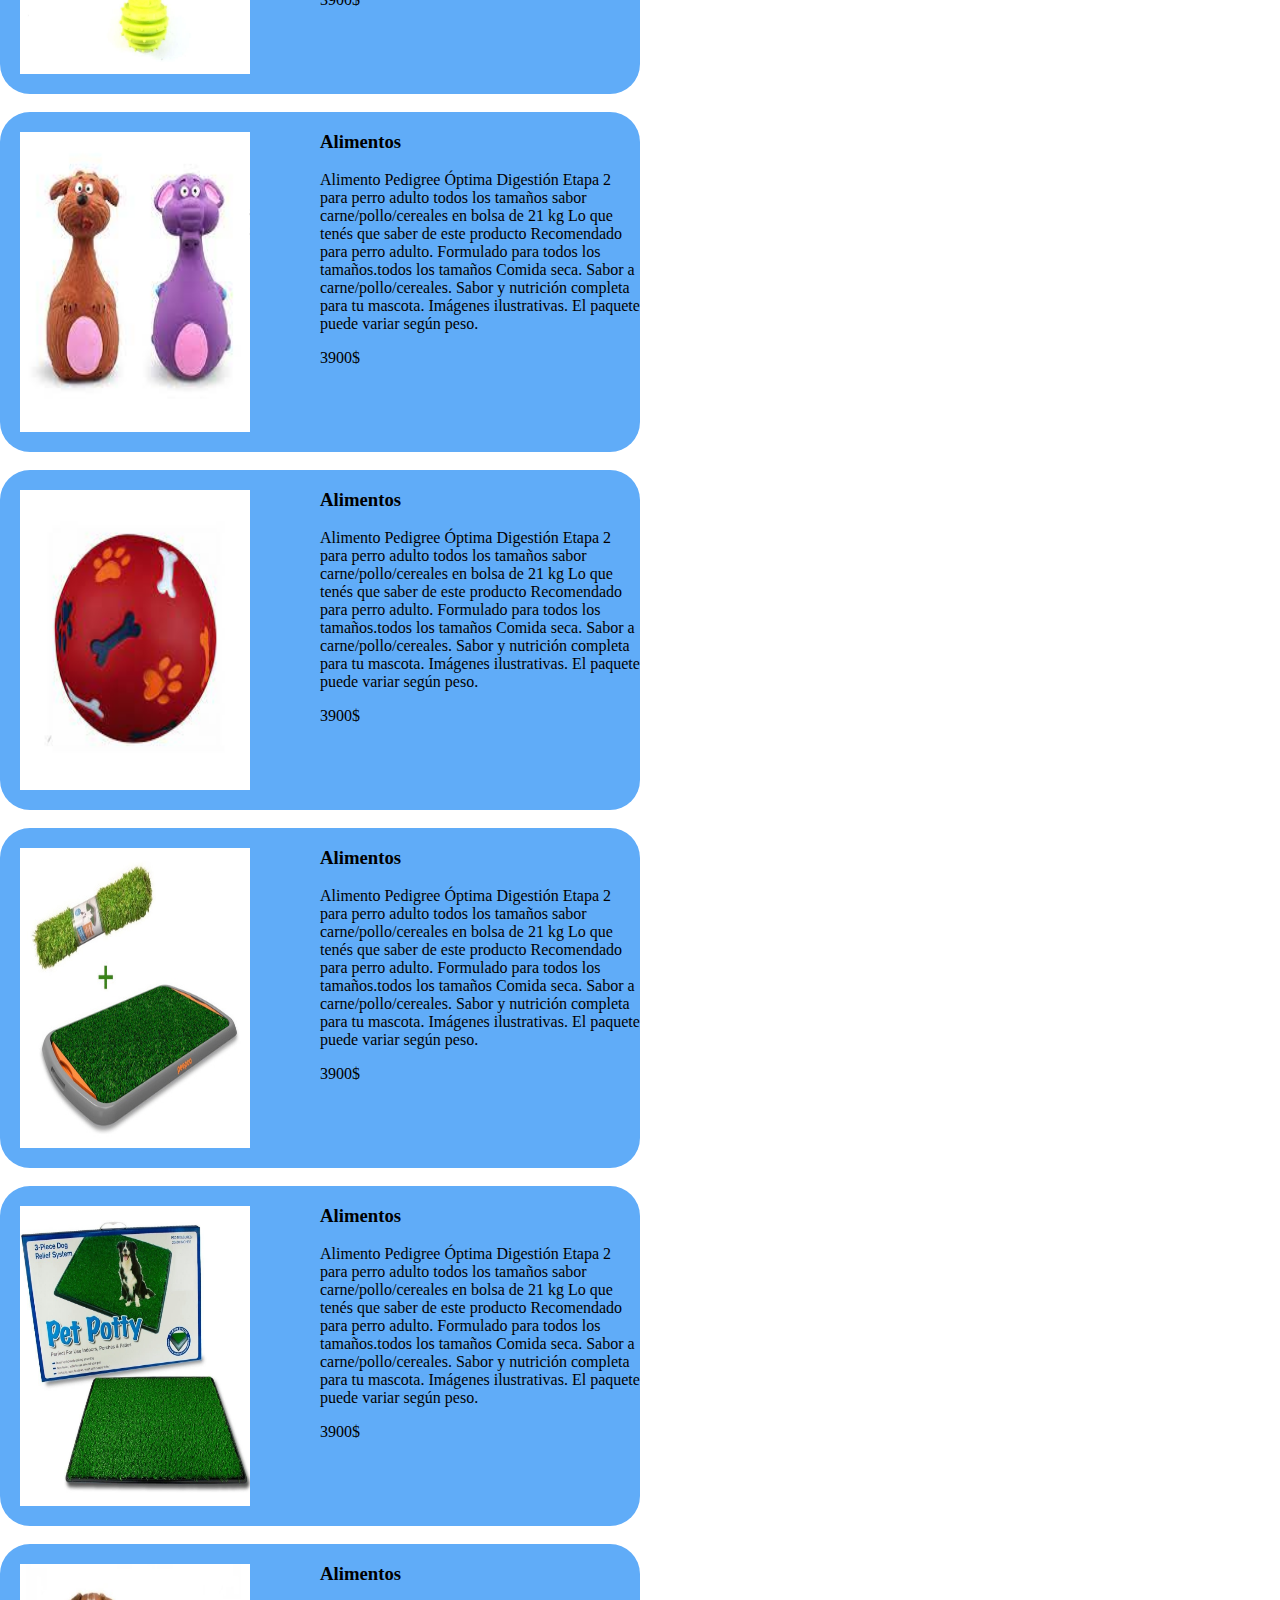
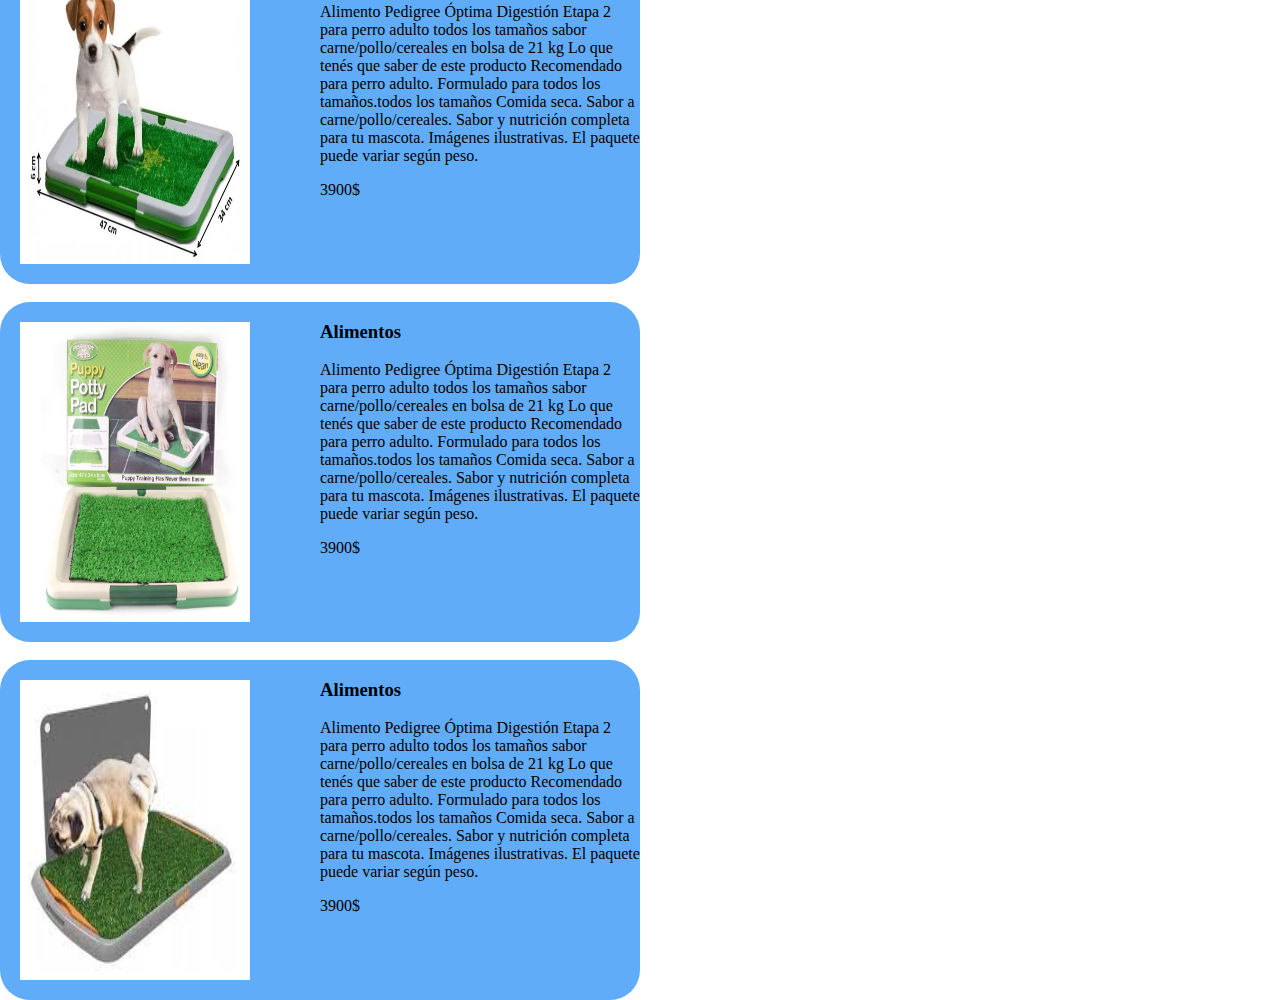
<file: opcion4.html>
<!DOCTYPE html>
<html lang="en">
<head>
    <meta charset="UTF-8">
    <meta http-equiv="X-UA-Compatible" content="IE=edge">
    <meta name="viewport" content="width=device-width, initial-scale=1.0">
    <title>Document</title>
    <link href="https://cdn.jsdelivr.net/npm/bootstrap@5.1.3/dist/css/bootstrap.min.css" rel="stylesheet" integrity="sha384-1BmE4kWBq78iYhFldvKuhfTAU6auU8tT94WrHftjDbrCEXSU1oBoqyl2QvZ6jIW3" crossorigin="anonymous">
    <link rel="stylesheet"  href="estilo.css">
</head>
<body>
    

    <header class="Barra">
    
        <a href="index.html" target="blank"> <img src="./Imagen/logo_small.png"/></a>
        <h1> Producto</h1>
    
      
        </header>
       
    <br>
    <br>
    
        <div class="card" style="width: 50rem;height: 400px;border-radius: 20px;background-color: #60acf8; margin: 10px;padding: 25px;" >
          <img src="./Imagen/201645-leones-veterinaria-banner7ba6.jpg" class="card-img-top" alt="...">
          <div class="card-body">
            <h5 class="card-title"></h5>
            <p class="card-text">Los juguetes para los animales además de ser una manera de distraerlos y hacer que pasen un buen momento, 
              también será de gran ayuda para que el cachorro estimule su agilidad y fortalecer su salud dental.
              Lo mejor de tener juguetes en tu clínica veterinaria es que podrás aconsejar a los dueños y hacer 
              que compren el más adecuado para su mascota. Recuérdales que es importante pensar en el bienestar del cachorro para que su crecimiento sea el mejor</p>
                </div>
        </div>



        

<div class="ult">

    <div class="option">
        <img src="./Imagen/58d5aba5f839196f1797b8347581aa3d.jpg" alt="" class="po1">
        <div class="container">
          <h3>Alimentos</h3>
          <p class="text">
            Alimento Pedigree Óptima Digestión Etapa 2 para perro adulto todos los tamaños sabor carne/pollo/cereales en bolsa de 21 kg
            Lo que tenés que saber de este producto
            Recomendado para perro adulto.
            Formulado para todos los tamaños.todos los tamaños
            Comida seca.
            Sabor a carne/pollo/cereales.
            Sabor y nutrición completa para tu mascota.
            Imágenes ilustrativas. El paquete puede variar según peso.</p>
          <p class="precio">3900$</p>
        </div>
        </div>

        <br>

        <div class="option">
            <img src="./Imagen/71Ci4P06bGL._SY450_.jpg" alt="" class="po1">
            <div class="container">
              <h3>Alimentos</h3>
              <p class="text">
                Alimento Pedigree Óptima Digestión Etapa 2 para perro adulto todos los tamaños sabor carne/pollo/cereales en bolsa de 21 kg
                Lo que tenés que saber de este producto
                Recomendado para perro adulto.
                Formulado para todos los tamaños.todos los tamaños
                Comida seca.
                Sabor a carne/pollo/cereales.
                Sabor y nutrición completa para tu mascota.
                Imágenes ilustrativas. El paquete puede variar según peso.</p>
              <p class="precio">3900$</p>
            </div>
            </div>
            <br>
    
            <div class="option">
                <img src="./Imagen/3936046832eff2a639b460f1057c3249.jpg" alt="" class="po1">
                <div class="container">
                  <h3>Alimentos</h3>
                  <p class="text">
                    Alimento Pedigree Óptima Digestión Etapa 2 para perro adulto todos los tamaños sabor carne/pollo/cereales en bolsa de 21 kg
                    Lo que tenés que saber de este producto
                    Recomendado para perro adulto.
                    Formulado para todos los tamaños.todos los tamaños
                    Comida seca.
                    Sabor a carne/pollo/cereales.
                    Sabor y nutrición completa para tu mascota.
                    Imágenes ilustrativas. El paquete puede variar según peso.</p>
                  <p class="precio">3900$</p>
                </div>
                </div>
                <br>
        
                <div class="option">
                    <img src="./Imagen/descarga (4).jfif" alt="" class="po1">
                    <div class="container">
                      <h3>Alimentos</h3>
                      <p class="text">
                        Alimento Pedigree Óptima Digestión Etapa 2 para perro adulto todos los tamaños sabor carne/pollo/cereales en bolsa de 21 kg
                        Lo que tenés que saber de este producto
                        Recomendado para perro adulto.
                        Formulado para todos los tamaños.todos los tamaños
                        Comida seca.
                        Sabor a carne/pollo/cereales.
                        Sabor y nutrición completa para tu mascota.
                        Imágenes ilustrativas. El paquete puede variar según peso.</p>
                      <p class="precio">3900$</p>
                    </div>
                    </div>
                    <br>

                    <div class="option">
                        <img src="./Imagen/images (1).jfif" alt="" class="po1">
                        <div class="container">
                          <h3>Alimentos</h3>
                          <p class="text">
                            Alimento Pedigree Óptima Digestión Etapa 2 para perro adulto todos los tamaños sabor carne/pollo/cereales en bolsa de 21 kg
                            Lo que tenés que saber de este producto
                            Recomendado para perro adulto.
                            Formulado para todos los tamaños.todos los tamaños
                            Comida seca.
                            Sabor a carne/pollo/cereales.
                            Sabor y nutrición completa para tu mascota.
                            Imágenes ilustrativas. El paquete puede variar según peso.</p>
                          <p class="precio">3900$</p>
                        </div>
                        </div>




                      <br>




                        <div class="option">
                            <img src="./Imagen/BandejaD_NQ_NP_971231-MLA32176356682_092019-O.jpg" alt="" class="po1">
                            <div class="container">
                              <h3>Alimentos</h3>
                              <p class="text">
                                Alimento Pedigree Óptima Digestión Etapa 2 para perro adulto todos los tamaños sabor carne/pollo/cereales en bolsa de 21 kg
                                Lo que tenés que saber de este producto
                                Recomendado para perro adulto.
                                Formulado para todos los tamaños.todos los tamaños
                                Comida seca.
                                Sabor a carne/pollo/cereales.
                                Sabor y nutrición completa para tu mascota.
                                Imágenes ilustrativas. El paquete puede variar según peso.</p>
                              <p class="precio">3900$</p>
                            </div>
                            </div>
                    
                            <br>
                    
                            <div class="option">
                                <img src="./Imagen/banoxlpetpotty5158.jpg" alt="" class="po1">
                                <div class="container">
                                  <h3>Alimentos</h3>
                                  <p class="text">
                                    Alimento Pedigree Óptima Digestión Etapa 2 para perro adulto todos los tamaños sabor carne/pollo/cereales en bolsa de 21 kg
                                    Lo que tenés que saber de este producto
                                    Recomendado para perro adulto.
                                    Formulado para todos los tamaños.todos los tamaños
                                    Comida seca.
                                    Sabor a carne/pollo/cereales.
                                    Sabor y nutrición completa para tu mascota.
                                    Imágenes ilustrativas. El paquete puede variar según peso.</p>
                                  <p class="precio">3900$</p>
                                </div>
                                </div>
                                <br>
                        
                                <div class="option">
                                    <img src="./Imagen/http___s3.amazonaws.com_imagenes-sellers-mercado-ripley_2021_01_31001215_piyrd.jpg" alt="" class="po1">
                                    <div class="container">
                                      <h3>Alimentos</h3>
                                      <p class="text">
                                        Alimento Pedigree Óptima Digestión Etapa 2 para perro adulto todos los tamaños sabor carne/pollo/cereales en bolsa de 21 kg
                                        Lo que tenés que saber de este producto
                                        Recomendado para perro adulto.
                                        Formulado para todos los tamaños.todos los tamaños
                                        Comida seca.
                                        Sabor a carne/pollo/cereales.
                                        Sabor y nutrición completa para tu mascota.
                                        Imágenes ilustrativas. El paquete puede variar según peso.</p>
                                      <p class="precio">3900$</p>
                                    </div>
                                    </div>
                                    <br>
                            
                                    <div class="option">
                                        <img src="./Imagen/puppy-potty-pad-bano-sanitario-para-perros.jpg" alt="" class="po1">
                                        <div class="container">
                                          <h3>Alimentos</h3>
                                          <p class="text">
                                            Alimento Pedigree Óptima Digestión Etapa 2 para perro adulto todos los tamaños sabor carne/pollo/cereales en bolsa de 21 kg
                                            Lo que tenés que saber de este producto
                                            Recomendado para perro adulto.
                                            Formulado para todos los tamaños.todos los tamaños
                                            Comida seca.
                                            Sabor a carne/pollo/cereales.
                                            Sabor y nutrición completa para tu mascota.
                                            Imágenes ilustrativas. El paquete puede variar según peso.</p>
                                          <p class="precio">3900$</p>
                                        </div>
                                        </div>
                                        <br>
                    
                                        <div class="option">
                                            <img src="./Imagen/descarga (3).jfif" alt="" class="po1">
                                            <div class="container">
                                              <h3>Alimentos</h3>
                                              <p class="text">
                                                Alimento Pedigree Óptima Digestión Etapa 2 para perro adulto todos los tamaños sabor carne/pollo/cereales en bolsa de 21 kg
                                                Lo que tenés que saber de este producto
                                                Recomendado para perro adulto.
                                                Formulado para todos los tamaños.todos los tamaños
                                                Comida seca.
                                                Sabor a carne/pollo/cereales.
                                                Sabor y nutrición completa para tu mascota.
                                                Imágenes ilustrativas. El paquete puede variar según peso.</p>
                                              <p class="precio">3900$</p>
                                            </div>
                                            </div>
                                
                    
            


                    
    </div>
        
    
    

    <script src="https://cdn.jsdelivr.net/npm/@popperjs/core@2.10.2/dist/umd/popper.min.js" integrity="sha384-7+zCNj/IqJ95wo16oMtfsKbZ9ccEh31eOz1HGyDuCQ6wgnyJNSYdrPa03rtR1zdB" crossorigin="anonymous"></script>
<script src="https://cdn.jsdelivr.net/npm/bootstrap@5.1.3/dist/js/bootstrap.min.js" integrity="sha384-QJHtvGhmr9XOIpI6YVutG+2QOK9T+ZnN4kzFN1RtK3zEFEIsxhlmWl5/YESvpZ13" crossorigin="anonymous"></script>

</body>
</html>
</file>
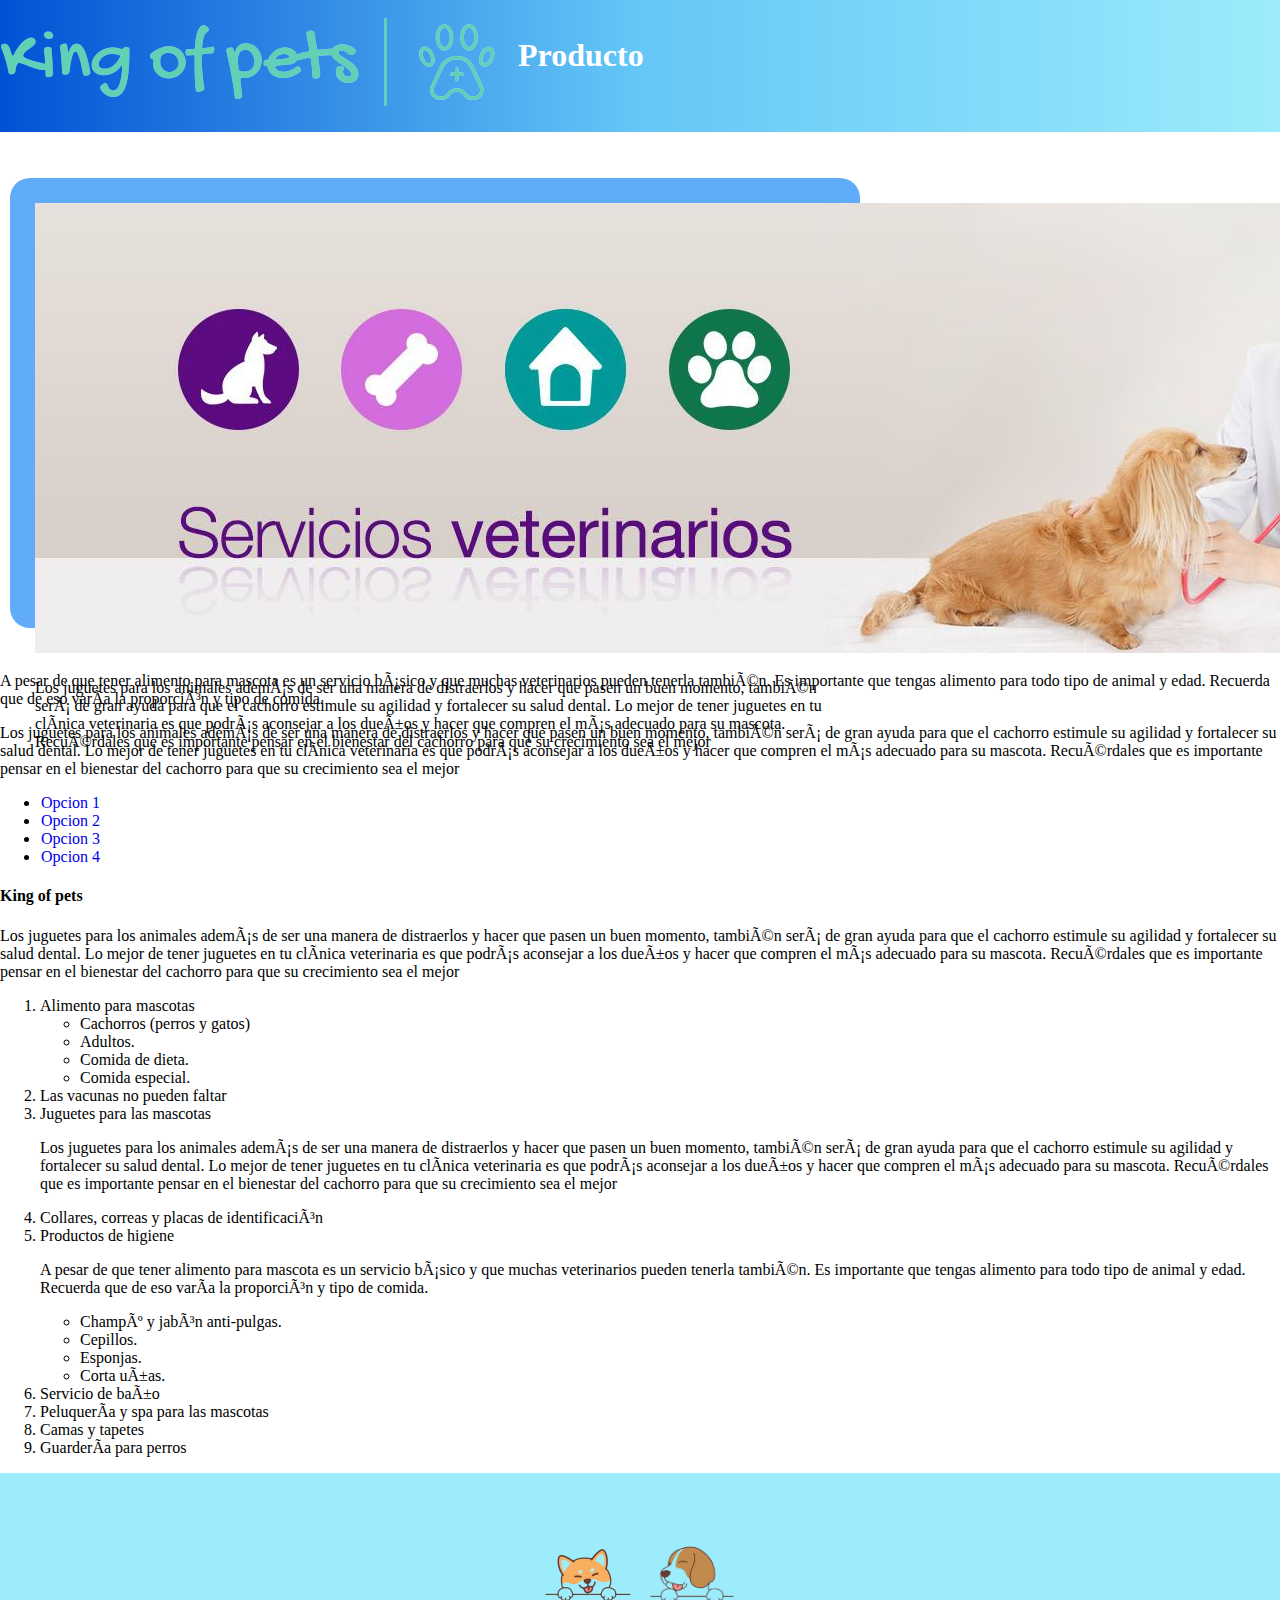
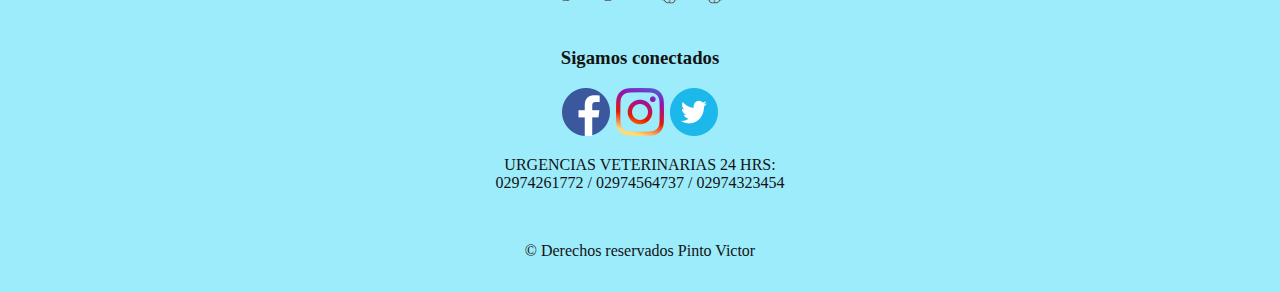
<file: producto.html>
<!DOCTYPE html>
<html lang=en>

    <head> <!--Contiene la navegacion, logos, titulos,  -->

    <meta charset="UFR-8">
    <meta http-equiv="X-ua-compatble" content= "It-edge">
    <meta name="viewport"content= "width-device-width,initial-scale-1.0">
    <title> Proyecto Pinto</title>  
    <link href="https://cdn.jsdelivr.net/npm/bootstrap@5.1.3/dist/css/bootstrap.min.css" rel="stylesheet" integrity="sha384-1BmE4kWBq78iYhFldvKuhfTAU6auU8tT94WrHftjDbrCEXSU1oBoqyl2QvZ6jIW3" crossorigin="anonymous">
    <link rel="stylesheet"  href="estilo.css">
    
   </head>

<body>
    <header class="Barra">
    
    <a href="index.html" target="blank"> <img src="./Imagen/logo_small.png"/></a>
    <h1> Producto</h1>

  
    </header>
   
<br>
<br>

    <div class="card" style="width: 50rem;height: 400px;border-radius: 20px;background-color: #60acf8; margin: 10px;padding: 25px;" >
      <img src="./Imagen/201645-leones-veterinaria-banner7ba6.jpg" class="card-img-top" alt="...">
      <div class="card-body">
        <h5 class="card-title"></h5>
        <p class="card-text">Los juguetes para los animales además de ser una manera de distraerlos y hacer que pasen un buen momento, 
          también será de gran ayuda para que el cachorro estimule su agilidad y fortalecer su salud dental.
          Lo mejor de tener juguetes en tu clínica veterinaria es que podrás aconsejar a los dueños y hacer 
          que compren el más adecuado para su mascota. Recuérdales que es importante pensar en el bienestar del cachorro para que su crecimiento sea el mejor</p>
            </div>
    </div>
    <main>

      <br>

        <p>
            A pesar de que tener alimento para mascota es un servicio básico y que muchas veterinarios pueden tenerla también.
            Es importante que tengas alimento para todo tipo de animal y edad. Recuerda que de eso varía la proporción y 
            tipo de comida.

            </p>


            <p class="card-text">Los juguetes para los animales además de ser una manera de distraerlos y hacer que pasen un buen momento, 
              también será de gran ayuda para que el cachorro estimule su agilidad y fortalecer su salud dental.
              Lo mejor de tener juguetes en tu clínica veterinaria es que podrás aconsejar a los dueños y hacer 
              que compren el más adecuado para su mascota. Recuérdales que es importante pensar en el bienestar del cachorro para que su crecimiento sea el mejor</p>

         
    <div class="container">   
      <div class="row justify-content-center mt-3">
        
        <div class="col-md-8">        
            <div class="card text-center border-info">
              <div class="card-header">
                <ul class="nav nav-tabs card-header-tabs">
                  <li class="nav-item">
                    <a class="nav-link" href="opcion.html">Opcion 1</a>
                  </li>
                  <li class="nav-item">
                    <a class="nav-link" href="opcion2.html">Opcion 2</a>
                  </li>
                  <li class="nav-item">
                    <a class="nav-link active" href="opcion3.html">Opcion 3</a>
                  </li>
                  <li class="nav-item">
                      <a class="nav-link" href="opcion4.html">Opcion 4</a>
                    </li>                    
                </ul>
              </div>
              <div class="card-body">
                <h4 class="card-title">King of pets</h4>
                <p class="card-text">     Los juguetes para los animales además de ser una manera de distraerlos y hacer que pasen un buen momento, 
                  también será de gran ayuda para que el cachorro estimule su agilidad y fortalecer su salud dental.
                  Lo mejor de tener juguetes en tu clínica veterinaria es que podrás aconsejar a los dueños y hacer 
                  que compren el más adecuado para su mascota. Recuérdales que es importante pensar en el bienestar del cachorro para que su crecimiento sea el mejor</p>
                
              </div>
            </div>          
        </div>
       
      </div>
    </div>


        <ol>
            <li>  Alimento para mascotas </li>
        

                        <ul>
                            <li> Cachorros (perros y gatos) </li>
                            <li> Adultos. </li>
                            <li> Comida de dieta. </li>
                            <li> Comida especial. </li>
            
                            
                        </ul>

                        <li>Las vacunas no pueden faltar </li>
                        <li> Juguetes para las mascotas </li>

                        <p>
                            Los juguetes para los animales además de ser una manera de distraerlos y hacer que pasen un buen momento, 
                            también será de gran ayuda para que el cachorro estimule su agilidad y fortalecer su salud dental.
                            Lo mejor de tener juguetes en tu clínica veterinaria es que podrás aconsejar a los dueños y hacer 
                            que compren el más adecuado para su mascota. Recuérdales que es importante pensar en el bienestar del cachorro para que su crecimiento sea el mejor
                        </p>
                        
                        <li> Collares, correas y placas de identificación </li>
                        <li> Productos de higiene </li>

                
               <p>

                     A pesar de que tener alimento para mascota es un servicio básico y que muchas veterinarios pueden tenerla también.
                     Es importante que tengas alimento para todo tipo de animal y edad. Recuerda que de eso varía la proporción y 
                     tipo de comida.

                     </p>
              
                    
                            <ul>
                                <li>Champú y jabón anti-pulgas. </li>
                                <li> Cepillos. </li>
                                <li> Esponjas. </li>
                                <li> Corta uñas. </li>
                            
                            
                        
                            </ul>
                    <li>Servicio de baño </li>
                    <li>Peluquería y spa para las mascotas </li>
                    <li>Camas y tapetes </li>
                    <li>Guardería para perros </li>
                   
</ol>

    </main>

    <div class="f1">
        <footer>
        
            <br></br>
        
            <img class="p1" src="./Imagen/descarga__1_-removebg-preview.png"/> 
            <img class="p1" src="./Imagen/descargaaaaa_-removebg-preview.png"/> 
        
            <h3> Sigamos conectados </h3>
            <a href="https://www.facebook.com/" target="blank"> <img src="./Imagen/3225194_app_facebook_logo_media_popular_icon.png"/> </a>
            
            <a href="https://www.instagram.com/?hl=es" target="blank"> <img src="./Imagen/5296765_camera_instagram_instagram logo_icon.png"/> </a>
            
            <a href="https://twitter.com/?lang=es" target="blank"> <img src="./Imagen/294709_circle_twitter_icon.png"/></a>
          
        
        
            <p>URGENCIAS VETERINARIAS 24 HRS:
                <br>
            02974261772 / 02974564737 / 02974323454
            </p>
                <br>
            <p>  &copy Derechos reservados Pinto Victor </p>
           </footer>
        
        </div>

        <script src="https://cdn.jsdelivr.net/npm/@popperjs/core@2.10.2/dist/umd/popper.min.js" integrity="sha384-7+zCNj/IqJ95wo16oMtfsKbZ9ccEh31eOz1HGyDuCQ6wgnyJNSYdrPa03rtR1zdB" crossorigin="anonymous"></script>
        <script src="https://cdn.jsdelivr.net/npm/bootstrap@5.1.3/dist/js/bootstrap.min.js" integrity="sha384-QJHtvGhmr9XOIpI6YVutG+2QOK9T+ZnN4kzFN1RtK3zEFEIsxhlmWl5/YESvpZ13" crossorigin="anonymous"></script>

</body>
</html>
</file>
<file: estilo.css>
h1 {
     color: #ffffff;
}

footer{
  color: #141313;
  background-color:#9CECFB ;
    width: 100%; 
    height: 60%;
    padding-top: 16px;
    padding-bottom: 16px; 
}

.Barra {

background: #9CECFB;  /* fallback for old browsers */
background: -webkit-linear-gradient(to right, #0052D4, #65C7F7, #9CECFB);  /* Chrome 10-25, Safari 5.1-6 */
background: linear-gradient(to right, #0052D4, #65C7F7, #9CECFB); /* W3C, IE 10+/ Edge, Firefox 16+, Chrome 26+, Opera 12+, Safari 7+ */

    padding-top: 16px;
    padding-bottom: 16px; 

    /* display: flex;
    justify-content: left; */

    display: grid;
      gap: 1em ;
      grid-template-columns: repeat(3 ,1fr);
      grid-auto-rows: minmax(100px, auto);
    
    
  }

  body { 

    font-family: Georgia, Times, 'Times New Roman', serif;
    background-color:rgb(255, 255, 255) ;
    color: rgb(0, 0, 0);

    
        width: 100%;
        height: 100%;
        margin: 0px;
        padding: 0px;


    
    background-size: cover;
    background-repeat: no-repeat;
    background-attachment: fixed;
     
  }
  
      .grip {

      background: linear-gradient();
      display: grid;
      gap: 1em ;
      
      grid-template-columns: repeat(2 ,1fr);
      
      grid-auto-rows: minmax(100 px, auto);
      
    }

    .grap {
      display: grid;
      gap: 1em ;
      grid-template-columns: repeat(3 ,1fr);
      grid-auto-rows: minmax(100 px, auto);
    }

      .tres {
        display: grid;
        grid-template-columns: repeat(3 ,1fr);
      
      }
    

    /* .main {
      grid-column: 1 / 3;
      grid-row: 1;
    }
    .div {
      grid-column: 2 / 4;
      grid-row: 1 / 3;
    }
    .aside {
      grid-column: 1;
      grid-row: 2 / 5;
   */

  
  .Inicio,.producto,.contacto
  {

    display: flex;
    justify-content: center;
    align-items: center;
    color: white;
    text-decoration: none;
    font-size: 16px;
    padding: 0px;
    border: 2px solid rgb(32, 169, 182);
    border-radius: 8px;
  }

  .del{
   
    justify-content: center;
    align-items: center;
  }

  .d1,.d2,.d3{

    width: 210px; 
    height: 320px;

  background-color:#f1f1f1;
  padding:10px;
  border:1px solid #000000;
  }

  .d4{
    width: 500px; 
    height: 500px;
  }

  
  .perro1 {
    
    width: 150px; 
    height: 170px;

  }

  #top{
    
    border:3px solid rgb(230, 233, 69);
    border-radius:22px;
    background-color:#9CECFB;
    padding:9px;
 }

 .p1{
  width: 100px; 
  height: 100px;

 }
 .f1{
   justify-content: center;
   text-align: center;
 }

 .box{
  background-color:#f1f1f1;
  padding:10px;
  border:1px solid #000000;
}

.s1{
  width: 100%;
  height: 250px;
}

a {
  outline: none;
  text-decoration: none;
  padding: 2px 1px 0;
}

a:hover {
  background: #3285f1;
  border-radius: 50px;
}

.bar{
  background-color: #60acf8;
  border-radius: 80px;
  margin: 10px;
  padding: 50px;

  display: grid;
  grid-template-columns: repeat(3 ,1fr);

}
.bar2 {
  color: #ffffff;
  border-radius: 30px;

}
.bar1,.bar3 {
  width: 2px;
  height: 50px;
  text-align: end;
  align-content: center;
  
}

.per{
  width: 200px;
  height: 160px;
}

.po{
  background-color: #a5a5a5;
  border-radius: 60px;
  margin: 10px;
  padding: 50px;

  display: grid;
  grid-template-columns: repeat(5 ,1fr);
  grid-template-rows: auto;
}
.po1,.po2,.po3,.po4,.po5 {
margin: 20px;
width: 230px;
height: 300px;
align-items: center;
justify-content: center;

}
.ro1,.ro2,.ro3,.ro4,.ro5 {
  background-color: #f4f9fd;
  border-radius: 50px;
  margin: 8px;
  padding: 15px;
}





.option{
  width: 50%;
  display: grid;
  grid-template-columns: repeat(2 ,1fr);
  grid-template-rows: auto;
  background-color: #60acf8;

  border-radius: 30px;

}
.ult{

  display: grid;
  grid-template-columns: repeat(1 ,2fr);
  grid-template-rows: auto;

}
</file>
